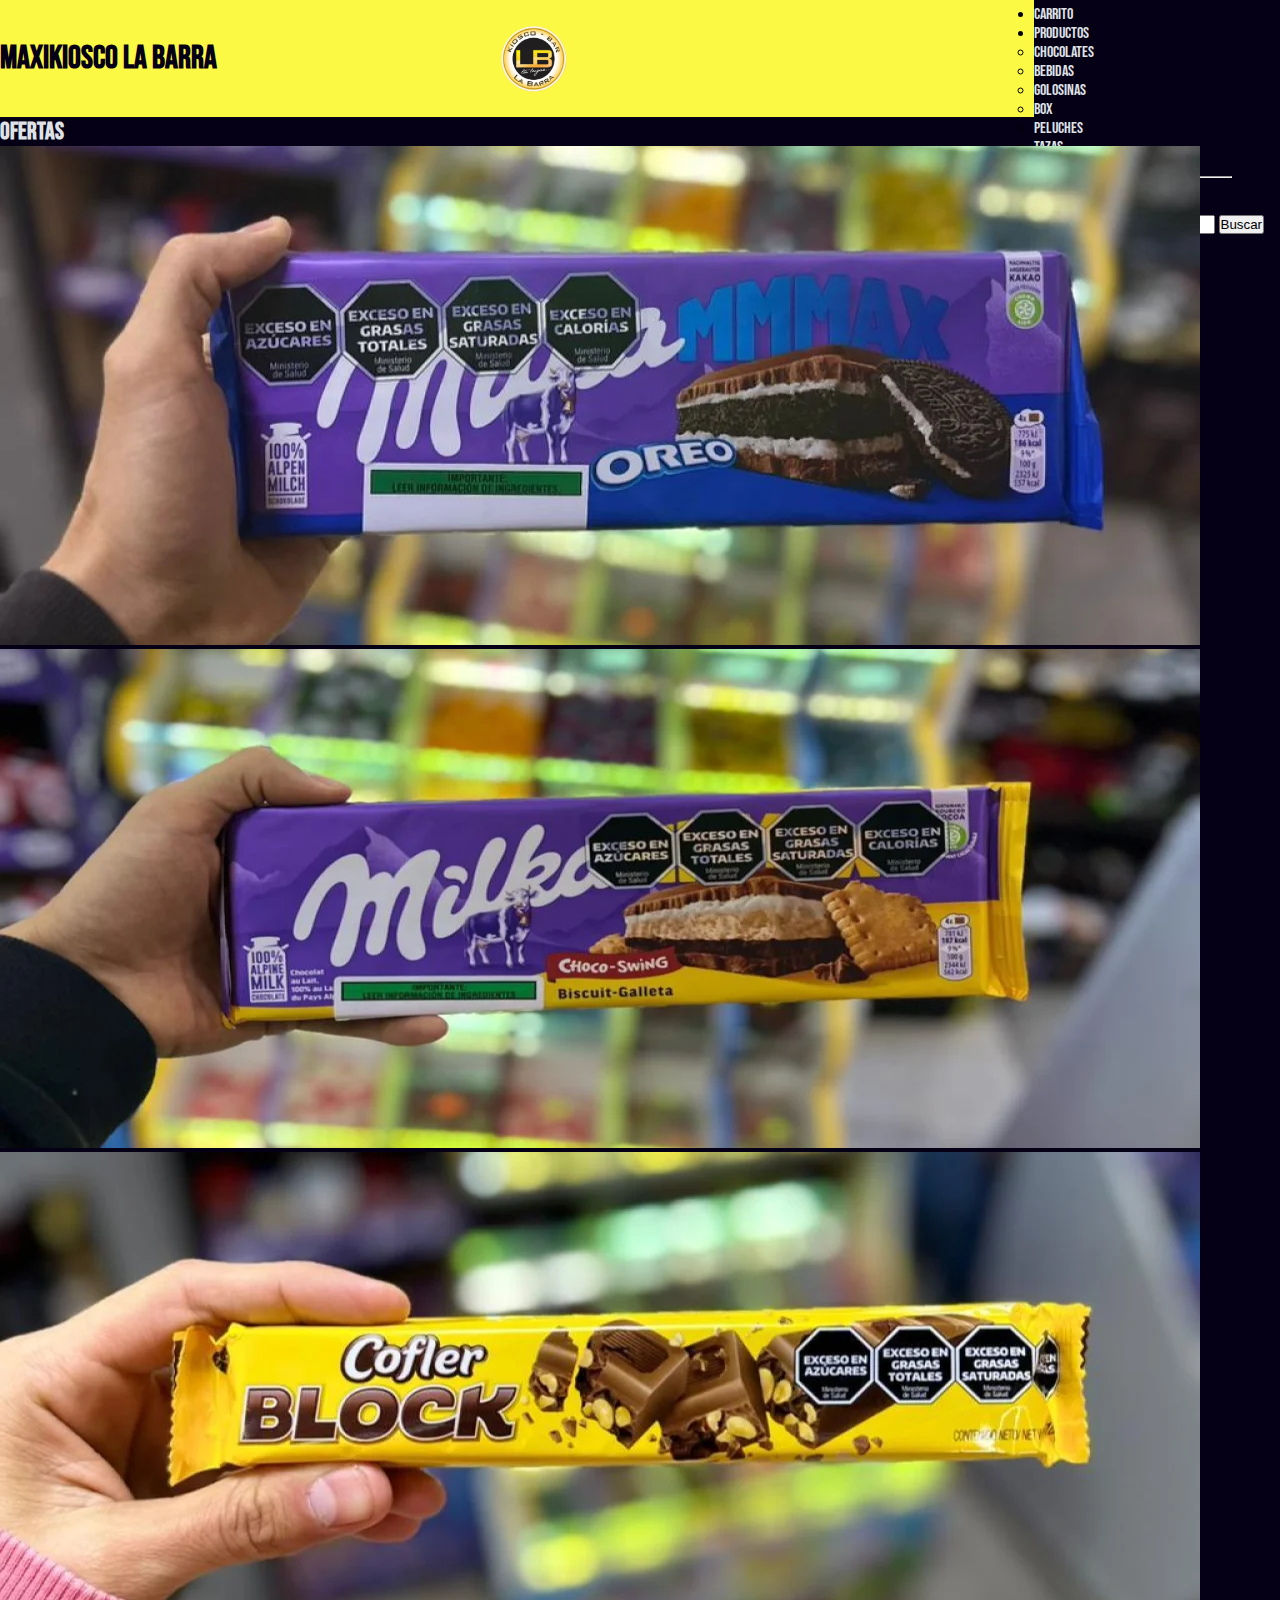
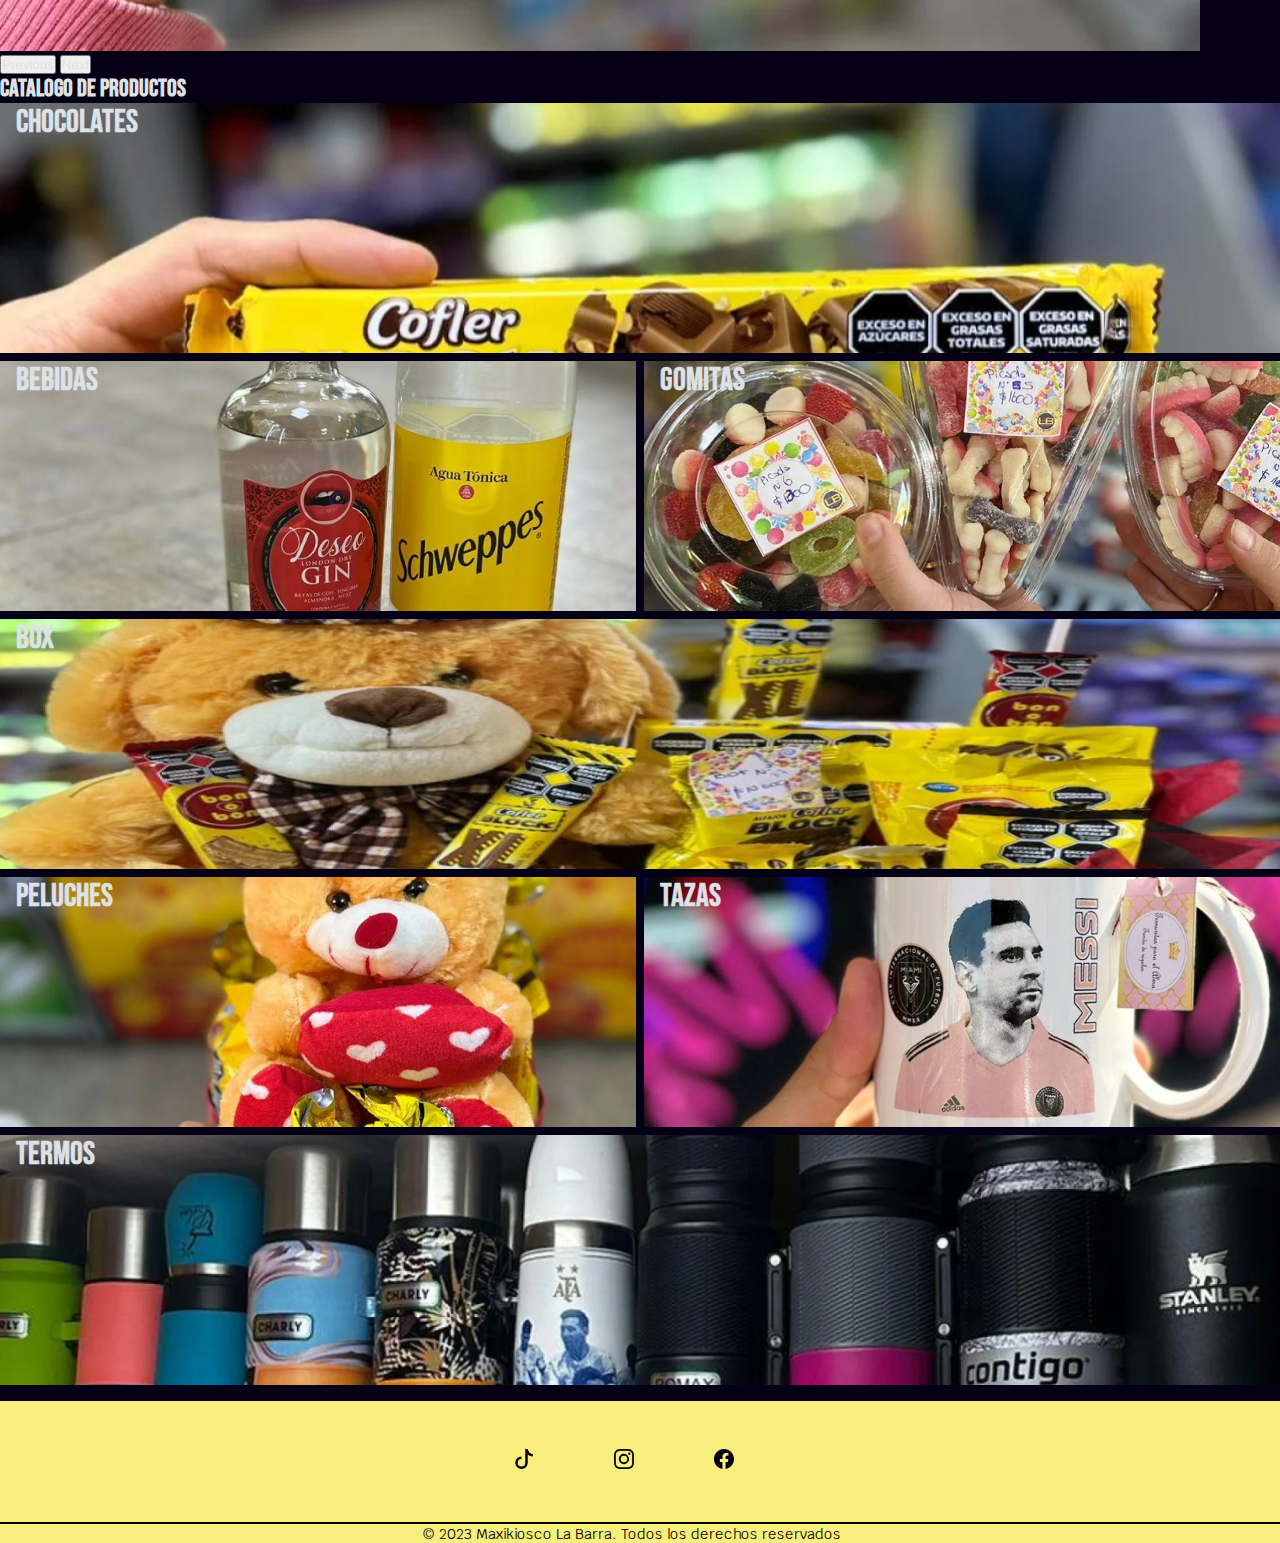
<file: index.html>
<!DOCTYPE html>
<html lang="en">

<head>
    <meta charset="UTF-8">
    <meta name="viewport" content="width=device-width, initial-scale=1.0">
    <meta name="description" content="En Maxikiosco La Barra, te ofrecemos una increíble variedad de productos, desde chocolates hasta golosinas y peluches. ¡Haz tu pedido y déjate tentar por los sabores dulces!">
    <title>Maxikiosco La Barra: Chocolates, Bebidas, Golosinas y Más</title>
    <link rel="shortcut icon" href="./img/favicon-96x96 - copia.png" type="image/x-icon">
    <link href="https://cdn.jsdelivr.net/npm/bootstrap@5.3.1/dist/css/bootstrap.min.css" rel="stylesheet" integrity="sha384-4bw+/aepP/YC94hEpVNVgiZdgIC5+VKNBQNGCHeKRQN+PtmoHDEXuppvnDJzQIu9" crossorigin="anonymous">
    <link rel="stylesheet" href="./css/style.css">
</head>


<body class="body">
    <header class="header-container">
        <div class="nombre mx-2">
            <h1 class="titulo fw-bold">Maxikiosco La Barra</h1>
        </div>

        <div class="logo">
            <a href="../index.html"><img src="./img/logo.png" alt="logo" class="logo"></a>
        </div>
    <nav class="navbar pe-1">
          <button class="navbar-toggler" type="button" data-bs-toggle="offcanvas" data-bs-target="#offcanvasNavbar" aria-controls="offcanvasNavbar" aria-label="Toggle navigation">
            <span class="navbar-toggler-icon"></span>
          </button>
          <div class="offcanvas offcanvas-end" tabindex="-1" id="offcanvasNavbar" aria-labelledby="offcanvasNavbarLabel">
            <div class="offcanvas-header">
              <h2 class="offcanvas-title" id="offcanvasNavbarLabel">Menu</h2>
              <button type="button" class="btn-close" data-bs-dismiss="offcanvas" aria-label="Close"></button>
            </div>
            <div class="offcanvas-body">
              <ul class="navbar-nav justify-content-end flex-grow-1 pe-3">
                <li class="nav-item">
                  <a class="nav-link active text-light" aria-current="page" href="#">Inicio</a>
                </li>
                <li class="nav-item">
                  <a class="nav-link text-light" href="./pages/sobrenosotros.html">Sobre Nosotros</a>
                </li>
                <li class="nav-item">
                  <a class="nav-link text-light" href="./pages/subscribete.html">Subscripción</a>
                </li>
                <li class="nav-item">
                  <a class="nav-link text-light" href="./pages/carrito.html">Carrito</a>
                </li>
                <li class="nav-item dropdown">
                  <a class="nav-link text-light dropdown-toggle" href="#" role="button" data-bs-toggle="dropdown" aria-expanded="false">
                    Productos
                  </a>
                  <ul class="dropdown-menu">
                    <li><a class="dropdown-item" href="./pages/catalogo.html">Chocolates</a></li>
                    <li><a class="dropdown-item" href="./pages/catalogo.html">Bebidas</a></li>
                    <li><a class="dropdown-item" href="./pages/catalogo.html">Golosinas</a></li>
                    <li><a class="dropdown-item" href="./pages/catalogo.html">Box</a></li>
                    <li><a class="dropdown-item" href="./pages/catalogo.html">Peluches</a></li>
                    <li><a class="dropdown-item" href="./pages/catalogo.html">Tazas</a></li>
                    <li><a class="dropdown-item" href="./pages/catalogo.html">Termos</a></li>
                    <li>
                      <hr class="dropdown-divider">
                    </li>
                    <li class="d-flex align-items-center">
                      <a class="dropdown-item" href="#">Nuestras redes</a>
                      <a href="https://www.tiktok.com/@maxikioscolabarra?is_from_webapp=1&sender_device=pc">
                        <svg xmlns="http://www.w3.org/2000/svg" width="16" height="16" fill="currentColor" class="bi bi-tiktok" viewBox="0 0 16 16">
                          <path d="M9 0h1.98c.144.715.54 1.617 1.235 2.512C12.895 3.389 13.797 4 15 4v2c-1.753 0-3.07-.814-4-1.829V11a5 5 0 1 1-5-5v2a3 3 0 1 0 3 3V0Z"/>
                        </svg>
                      </a>
                      <a href="https://www.instagram.com/maxikioskolabarra/">
                        <svg xmlns="http://www.w3.org/2000/svg" width="16" height="16" fill="currentColor" class="bi bi-instagram" viewBox="0 0 16 16">
                          <path d="M8 0C5.829 0 5.556.01 4.703.048 3.85.088 3.269.222 2.76.42a3.917 3.917 0 0 0-1.417.923A3.927 3.927 0 0 0 .42 2.76C.222 3.268.087 3.85.048 4.7.01 5.555 0 5.827 0 8.001c0 2.172.01 2.444.048 3.297.04.852.174 1.433.372 1.942.205.526.478.972.923 1.417.444.445.89.719 1.416.923.51.198 1.09.333 1.942.372C5.555 15.99 5.827 16 8 16s2.444-.01 3.298-.048c.851-.04 1.434-.174 1.943-.372a3.916 3.916 0 0 0 1.416-.923c.445-.445.718-.891.923-1.417.197-.509.332-1.09.372-1.942C15.99 10.445 16 10.173 16 8s-.01-2.445-.048-3.299c-.04-.851-.175-1.433-.372-1.941a3.926 3.926 0 0 0-.923-1.417A3.911 3.911 0 0 0 13.24.42c-.51-.198-1.092-.333-1.943-.372C10.443.01 10.172 0 7.998 0h.003zm-.717 1.442h.718c2.136 0 2.389.007 3.232.046.78.035 1.204.166 1.486.275.373.145.64.319.92.599.28.28.453.546.598.92.11.281.24.705.275 1.485.039.843.047 1.096.047 3.231s-.008 2.389-.047 3.232c-.035.78-.166 1.203-.275 1.485a2.47 2.47 0 0 1-.599.919c-.28.28-.546.453-.92.598-.28.11-.704.24-1.485.276-.843.038-1.096.047-3.232.047s-2.39-.009-3.233-.047c-.78-.036-1.203-.166-1.485-.276a2.478 2.478 0 0 1-.92-.598 2.48 2.48 0 0 1-.6-.92c-.109-.281-.24-.705-.275-1.485-.038-.843-.046-1.096-.046-3.233 0-2.136.008-2.388.046-3.231.036-.78.166-1.204.276-1.486.145-.373.319-.64.599-.92.28-.28.546-.453.92-.598.282-.11.705-.24 1.485-.276.738-.034 1.024-.044 2.515-.045v.002zm4.988 1.328a.96.96 0 1 0 0 1.92.96.96 0 0 0 0-1.92zm-4.27 1.122a4.109 4.109 0 1 0 0 8.217 4.109 4.109 0 0 0 0-8.217zm0 1.441a2.667 2.667 0 1 1 0 5.334 2.667 2.667 0 0 1 0-5.334z"/>
                        </svg>
                      </a>
                      <a href="https://www.facebook.com/maxikioscolabarra/">
                        <svg xmlns="http://www.w3.org/2000/svg" width="16" height="16" fill="currentColor" class="bi bi-facebook" viewBox="0 0 16 16">
                          <path d="M16 8.049c0-4.446-3.582-8.05-8-8.05C3.58 0-.002 3.603-.002 8.05c0 4.017 2.926 7.347 6.75 7.951v-5.625h-2.03V8.05H6.75V6.275c0-2.017 1.195-3.131 3.022-3.131.876 0 1.791.157 1.791.157v1.98h-1.009c-.993 0-1.303.621-1.303 1.258v1.51h2.218l-.354 2.326H9.25V16c3.824-.604 6.75-3.934 6.75-7.951z"/>
                        </svg>
                      </a>
                    </li>
                  </ul>
                </li>
              </ul>
              <form class="d-flex mt-3" role="Buscar">
                <input class="form-control me-2" type="Buscar" placeholder="Buscar" aria-label="Buscar">
                <button class="btn btn-outline-success" type="submit">Buscar</button>
              </form>
            </div>
          </div>
        </div>
      </nav>
    </header>


    <div id="carouselExampleAutoplaying" class="carousel slide" data-bs-ride="carousel">
      <div class="carousel-inner">
        <h2 class="text-center fs-1 pt-1 fw-bold">Ofertas</h2>
        <div class="carousel-item active">
          <img src="./img/milka.500.webp" class="d-block w-100" alt="chocolate milka oreo">
        </div>
        <div class="carousel-item">
          <img src="./img/milka.2.500.webp" class="d-block w-100" alt="chocolate milka galleta">
        </div>
        <div class="carousel-item">
          <img src="./img/arcor.500.webp" class="d-block w-100" alt="chocolate cofler block">
        </div>
      </div>
      <button class="carousel-control-prev" type="button" data-bs-target="#carouselExampleAutoplaying" data-bs-slide="prev">
        <span class="carousel-control-prev-icon" aria-hidden="true"></span>
        <span class="visually-hidden">Previous</span>
      </button>
      <button class="carousel-control-next" type="button" data-bs-target="#carouselExampleAutoplaying" data-bs-slide="next">
        <span class="carousel-control-next-icon" aria-hidden="true"></span>
        <span class="visually-hidden">Next</span>
      </button>
    </div>


    <div class="tarjetitas">
      <h2 class="container text-center fs-1 pt-1 fw-bold">Catalogo de productos</h2>
      <div class="tarjetitas-grid">
        <div class="t-1"> <a href="./pages/catalogo.html">Chocolates</a></div>
        <div class="t-2"> <a href="./pages/catalogo.html">Bebidas</a></div>
        <div class="t-3"> <a href="./pages/catalogo.html">Gomitas</a></div>
        <div class="t-4"> <a href="./pages/catalogo.html">Box</a></div>
        <div class="t-5"> <a href="./pages/catalogo.html">Peluches</a></div>
        <div class="t-6"> <a href="./pages/catalogo.html">Tazas</a></div>
        <div class="t-7"> <a href="./pages/catalogo.html">Termos</a></div>
      </div>
    </div>



    <footer class="footer">
        <div class="footer__container1">
            <ul class="footer__lista1">
              <a href="https://www.tiktok.com/@maxikioscolabarra?is_from_webapp=1&sender_device=pc">
                <svg xmlns="http://www.w3.org/2000/svg" width="20" height="20" fill="currentColor" class="bi bi-tiktok" viewBox="0 0 16 16">
                  <path d="M9 0h1.98c.144.715.54 1.617 1.235 2.512C12.895 3.389 13.797 4 15 4v2c-1.753 0-3.07-.814-4-1.829V11a5 5 0 1 1-5-5v2a3 3 0 1 0 3 3V0Z"/>
                </svg>
              </a>
              <a href="https://www.instagram.com/maxikioskolabarra/">
                <svg xmlns="http://www.w3.org/2000/svg" width="20" height="20" fill="currentColor" class="bi bi-instagram" viewBox="0 0 16 16">
                  <path d="M8 0C5.829 0 5.556.01 4.703.048 3.85.088 3.269.222 2.76.42a3.917 3.917 0 0 0-1.417.923A3.927 3.927 0 0 0 .42 2.76C.222 3.268.087 3.85.048 4.7.01 5.555 0 5.827 0 8.001c0 2.172.01 2.444.048 3.297.04.852.174 1.433.372 1.942.205.526.478.972.923 1.417.444.445.89.719 1.416.923.51.198 1.09.333 1.942.372C5.555 15.99 5.827 16 8 16s2.444-.01 3.298-.048c.851-.04 1.434-.174 1.943-.372a3.916 3.916 0 0 0 1.416-.923c.445-.445.718-.891.923-1.417.197-.509.332-1.09.372-1.942C15.99 10.445 16 10.173 16 8s-.01-2.445-.048-3.299c-.04-.851-.175-1.433-.372-1.941a3.926 3.926 0 0 0-.923-1.417A3.911 3.911 0 0 0 13.24.42c-.51-.198-1.092-.333-1.943-.372C10.443.01 10.172 0 7.998 0h.003zm-.717 1.442h.718c2.136 0 2.389.007 3.232.046.78.035 1.204.166 1.486.275.373.145.64.319.92.599.28.28.453.546.598.92.11.281.24.705.275 1.485.039.843.047 1.096.047 3.231s-.008 2.389-.047 3.232c-.035.78-.166 1.203-.275 1.485a2.47 2.47 0 0 1-.599.919c-.28.28-.546.453-.92.598-.28.11-.704.24-1.485.276-.843.038-1.096.047-3.232.047s-2.39-.009-3.233-.047c-.78-.036-1.203-.166-1.485-.276a2.478 2.478 0 0 1-.92-.598 2.48 2.48 0 0 1-.6-.92c-.109-.281-.24-.705-.275-1.485-.038-.843-.046-1.096-.046-3.233 0-2.136.008-2.388.046-3.231.036-.78.166-1.204.276-1.486.145-.373.319-.64.599-.92.28-.28.546-.453.92-.598.282-.11.705-.24 1.485-.276.738-.034 1.024-.044 2.515-.045v.002zm4.988 1.328a.96.96 0 1 0 0 1.92.96.96 0 0 0 0-1.92zm-4.27 1.122a4.109 4.109 0 1 0 0 8.217 4.109 4.109 0 0 0 0-8.217zm0 1.441a2.667 2.667 0 1 1 0 5.334 2.667 2.667 0 0 1 0-5.334z"/>
                </svg>
              </a>
              <a href="https://www.facebook.com/maxikioscolabarra/">
                <svg xmlns="http://www.w3.org/2000/svg" width="20" height="20" fill="currentColor" class="bi bi-facebook" viewBox="0 0 16 16">
                  <path d="M16 8.049c0-4.446-3.582-8.05-8-8.05C3.58 0-.002 3.603-.002 8.05c0 4.017 2.926 7.347 6.75 7.951v-5.625h-2.03V8.05H6.75V6.275c0-2.017 1.195-3.131 3.022-3.131.876 0 1.791.157 1.791.157v1.98h-1.009c-.993 0-1.303.621-1.303 1.258v1.51h2.218l-.354 2.326H9.25V16c3.824-.604 6.75-3.934 6.75-7.951z"/>
                </svg>
              </a>
            </ul>
        </div>
        <div class="footer__container2">
            <ul class="footer__lista2">
                <li>© 2023 Maxikiosco La Barra. Todos los derechos reservados</li>
            </ul>
        </div>

    </footer>

    <script src="https://cdn.jsdelivr.net/npm/bootstrap@5.3.1/dist/js/bootstrap.bundle.min.js" integrity="sha384-HwwvtgBNo3bZJJLYd8oVXjrBZt8cqVSpeBNS5n7C8IVInixGAoxmnlMuBnhbgrkm" crossorigin="anonymous"></script>
</body>

</html>
</file>
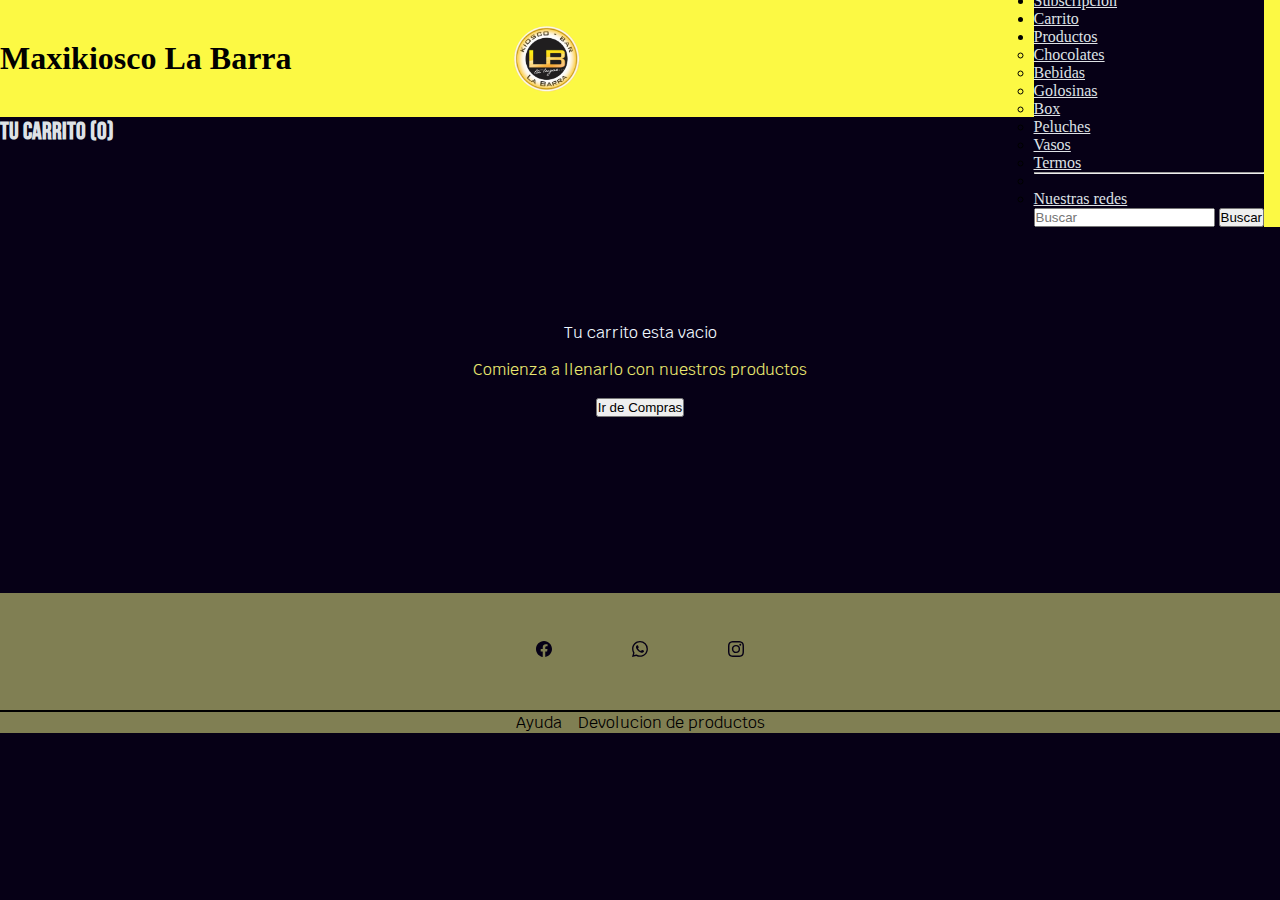
<file: Pages/carrito.html>
<!DOCTYPE html>
<html lang="en">

<head>
    <meta charset="UTF-8">
    <meta name="viewport" content="width=device-width, initial-scale=1.0">
    <title>Carrito</title>
    <link href="https://cdn.jsdelivr.net/npm/bootstrap@5.3.1/dist/css/bootstrap.min.css" rel="stylesheet" integrity="sha384-4bw+/aepP/YC94hEpVNVgiZdgIC5+VKNBQNGCHeKRQN+PtmoHDEXuppvnDJzQIu9" crossorigin="anonymous">
    <link rel="stylesheet" href="../estilo.css">
    <link rel="shortcut icon" href="../Img/favicon-96x96 - copia.png" type="image/x-icon">
</head>

<body class="body">

    <header class="header-container" style="height: 13vh;">
        <div class="nombre mx-2">
            <h1 class="titulo fw-bold">Maxikiosco La Barra</h1>
        </div>
        
        <div class="logo">
            <a href="../index.html"><img src="../img/logo.png" alt="logo" class="logo"></a>
        </div>
    <nav class="navbar" style="background-color:#fcf944; padding-right: 1rem;">
          <button class="navbar-toggler" type="button" data-bs-toggle="offcanvas" data-bs-target="#offcanvasNavbar" aria-controls="offcanvasNavbar" aria-label="Toggle navigation">
            <span class="navbar-toggler-icon"></span>
          </button>
          <div class="offcanvas offcanvas-end" style="background-color: #060016;" tabindex="-1" id="offcanvasNavbar" aria-labelledby="offcanvasNavbarLabel">
            <div class="offcanvas-header">
              <h2 class="offcanvas-title" id="offcanvasNavbarLabel">Menu</h2>
              <button type="button" class="btn-close" style="background-color: #fcf944;" data-bs-dismiss="offcanvas" aria-label="Close"></button>
            </div>
            <div class="offcanvas-body">
              <ul class="navbar-nav justify-content-end flex-grow-1 pe-3">
                <li class="nav-item">
                  <a class="nav-link active" aria-current="page" style="color: #dee2e6;" href="../index.html">Inicio</a>
                </li>
                <li class="nav-item">
                  <a class="nav-link" style="color: #dee2e6;" href="../Pages/sobrenosotros.html">Sobre Nosotros</a>
                </li>
                <li class="nav-item">
                  <a class="nav-link" style="color: #dee2e6;" href="../Pages/subscribete.html">Subscripción</a>
                </li>
                <li class="nav-item">
                  <a class="nav-link" style="color: #dee2e6;" href="../Pages/carrito.html">Carrito</a>
                </li>
                <li class="nav-item dropdown">
                  <a class="nav-link dropdown-toggle" href="#" role="button" data-bs-toggle="dropdown" aria-expanded="false" style="color: #dee2e6;">
                    Productos
                  </a>
                  <ul class="dropdown-menu">
                    <li><a class="dropdown-item" style="color: #dee2e6;" href="../Pages/catalogo.html">Chocolates</a></li>
                    <li><a class="dropdown-item" style="color: #dee2e6;" href="../Pages/catalogo.html">Bebidas</a></li>
                    <li><a class="dropdown-item" style="color: #dee2e6;" href="../Pages/catalogo.html">Golosinas</a></li>
                    <li><a class="dropdown-item" style="color: #dee2e6;" href="../Pages/catalogo.html">Box</a></li>
                    <li><a class="dropdown-item" style="color: #dee2e6;" href="../Pages/catalogo.html">Peluches</a></li>
                    <li><a class="dropdown-item" style="color: #dee2e6;" href="../Pages/catalogo.html">Vasos</a></li>
                    <li><a class="dropdown-item" style="color: #dee2e6;" href="../Pages/catalogo.html">Termos</a></li>
                    <li>
                      <hr class="dropdown-divider" style="background-color: #dee2e6;">
                    </li>
                    <li><a class="dropdown-item" style="color: #dee2e6;" href="#">Nuestras redes</a></li>
                  </ul>
                </li>
              </ul>
              <form class="d-flex mt-3" role="Buscar">
                <input class="form-control me-2" type="Buscar" placeholder="Buscar" aria-label="Buscar">
                <button class="btn btn-outline-success" type="submit">Buscar</button>
              </form>
            </div>
          </div>
        </div>
      </nav>
    </header>

    <!-- MAIN -->

    <main class="container-fluid">
        <div class="container div-carrito">
            <h2>Tu Carrito (0)</h2>
        </div>
        <section class="section-carrito">
            <div class="container">
                <span>Tu carrito esta vacio</span>
                <p>Comienza a llenarlo con nuestros productos</p>
            </div>
            <form class="compras" action="../pages/catalogo.html">
                <button class="btn" type="submit">Ir de Compras</button>
            </form>
        </section>
    </main>

    <footer class="footer">
        <div class="footer__container1">
            <ul class="footer__lista1">
                <li><a href="" target="blank"><svg xmlns="http://www.w3.org/2000/svg" width="16" height="16" fill="currentColor" class="bi bi-facebook" viewBox="0 0 16 16" class="footer__redes">
                    <path d="M16 8.049c0-4.446-3.582-8.05-8-8.05C3.58 0-.002 3.603-.002 8.05c0 4.017 2.926 7.347 6.75 7.951v-5.625h-2.03V8.05H6.75V6.275c0-2.017 1.195-3.131 3.022-3.131.876 0 1.791.157 1.791.157v1.98h-1.009c-.993 0-1.303.621-1.303 1.258v1.51h2.218l-.354 2.326H9.25V16c3.824-.604 6.75-3.934 6.75-7.951z"/>
                </svg></a></li>
                <li><a href="" target="blank"><svg xmlns="http://www.w3.org/2000/svg" width="16" height="16" fill="currentColor" class="bi bi-whatsapp" viewBox="0 0 16 16" class="footer__redes">
                    <path d="M13.601 2.326A7.854 7.854 0 0 0 7.994 0C3.627 0 .068 3.558.064 7.926c0 1.399.366 2.76 1.057 3.965L0 16l4.204-1.102a7.933 7.933 0 0 0 3.79.965h.004c4.368 0 7.926-3.558 7.93-7.93A7.898 7.898 0 0 0 13.6 2.326zM7.994 14.521a6.573 6.573 0 0 1-3.356-.92l-.24-.144-2.494.654.666-2.433-.156-.251a6.56 6.56 0 0 1-1.007-3.505c0-3.626 2.957-6.584 6.591-6.584a6.56 6.56 0 0 1 4.66 1.931 6.557 6.557 0 0 1 1.928 4.66c-.004 3.639-2.961 6.592-6.592 6.592zm3.615-4.934c-.197-.099-1.17-.578-1.353-.646-.182-.065-.315-.099-.445.099-.133.197-.513.646-.627.775-.114.133-.232.148-.43.05-.197-.1-.836-.308-1.592-.985-.59-.525-.985-1.175-1.103-1.372-.114-.198-.011-.304.088-.403.087-.088.197-.232.296-.346.1-.114.133-.198.198-.33.065-.134.034-.248-.015-.347-.05-.099-.445-1.076-.612-1.47-.16-.389-.323-.335-.445-.34-.114-.007-.247-.007-.38-.007a.729.729 0 0 0-.529.247c-.182.198-.691.677-.691 1.654 0 .977.71 1.916.81 2.049.098.133 1.394 2.132 3.383 2.992.47.205.84.326 1.129.418.475.152.904.129 1.246.08.38-.058 1.171-.48 1.338-.943.164-.464.164-.86.114-.943-.049-.084-.182-.133-.38-.232z"/>
                </svg></a></li>
                <li><a href="" target="blank"><svg xmlns="http://www.w3.org/2000/svg" width="16" height="16" fill="currentColor" class="bi bi-instagram" viewBox="0 0 16 16" class="footer__redes">
                    <path d="M8 0C5.829 0 5.556.01 4.703.048 3.85.088 3.269.222 2.76.42a3.917 3.917 0 0 0-1.417.923A3.927 3.927 0 0 0 .42 2.76C.222 3.268.087 3.85.048 4.7.01 5.555 0 5.827 0 8.001c0 2.172.01 2.444.048 3.297.04.852.174 1.433.372 1.942.205.526.478.972.923 1.417.444.445.89.719 1.416.923.51.198 1.09.333 1.942.372C5.555 15.99 5.827 16 8 16s2.444-.01 3.298-.048c.851-.04 1.434-.174 1.943-.372a3.916 3.916 0 0 0 1.416-.923c.445-.445.718-.891.923-1.417.197-.509.332-1.09.372-1.942C15.99 10.445 16 10.173 16 8s-.01-2.445-.048-3.299c-.04-.851-.175-1.433-.372-1.941a3.926 3.926 0 0 0-.923-1.417A3.911 3.911 0 0 0 13.24.42c-.51-.198-1.092-.333-1.943-.372C10.443.01 10.172 0 7.998 0h.003zm-.717 1.442h.718c2.136 0 2.389.007 3.232.046.78.035 1.204.166 1.486.275.373.145.64.319.92.599.28.28.453.546.598.92.11.281.24.705.275 1.485.039.843.047 1.096.047 3.231s-.008 2.389-.047 3.232c-.035.78-.166 1.203-.275 1.485a2.47 2.47 0 0 1-.599.919c-.28.28-.546.453-.92.598-.28.11-.704.24-1.485.276-.843.038-1.096.047-3.232.047s-2.39-.009-3.233-.047c-.78-.036-1.203-.166-1.485-.276a2.478 2.478 0 0 1-.92-.598 2.48 2.48 0 0 1-.6-.92c-.109-.281-.24-.705-.275-1.485-.038-.843-.046-1.096-.046-3.233 0-2.136.008-2.388.046-3.231.036-.78.166-1.204.276-1.486.145-.373.319-.64.599-.92.28-.28.546-.453.92-.598.282-.11.705-.24 1.485-.276.738-.034 1.024-.044 2.515-.045v.002zm4.988 1.328a.96.96 0 1 0 0 1.92.96.96 0 0 0 0-1.92zm-4.27 1.122a4.109 4.109 0 1 0 0 8.217 4.109 4.109 0 0 0 0-8.217zm0 1.441a2.667 2.667 0 1 1 0 5.334 2.667 2.667 0 0 1 0-5.334z"/>
                </svg></a>
                </li>
            </ul>
        </div>
        <div class="footer__container2">
            <ul class="footer__lista2">
                <li>Ayuda</li>
                <li>Devolucion de productos</li>
            </ul>
        </div>
        
    </footer>

    <script src="https://cdn.jsdelivr.net/npm/bootstrap@5.3.1/dist/js/bootstrap.bundle.min.js" integrity="sha384-HwwvtgBNo3bZJJLYd8oVXjrBZt8cqVSpeBNS5n7C8IVInixGAoxmnlMuBnhbgrkm" crossorigin="anonymous"></script>
</body>

</html>
</file>
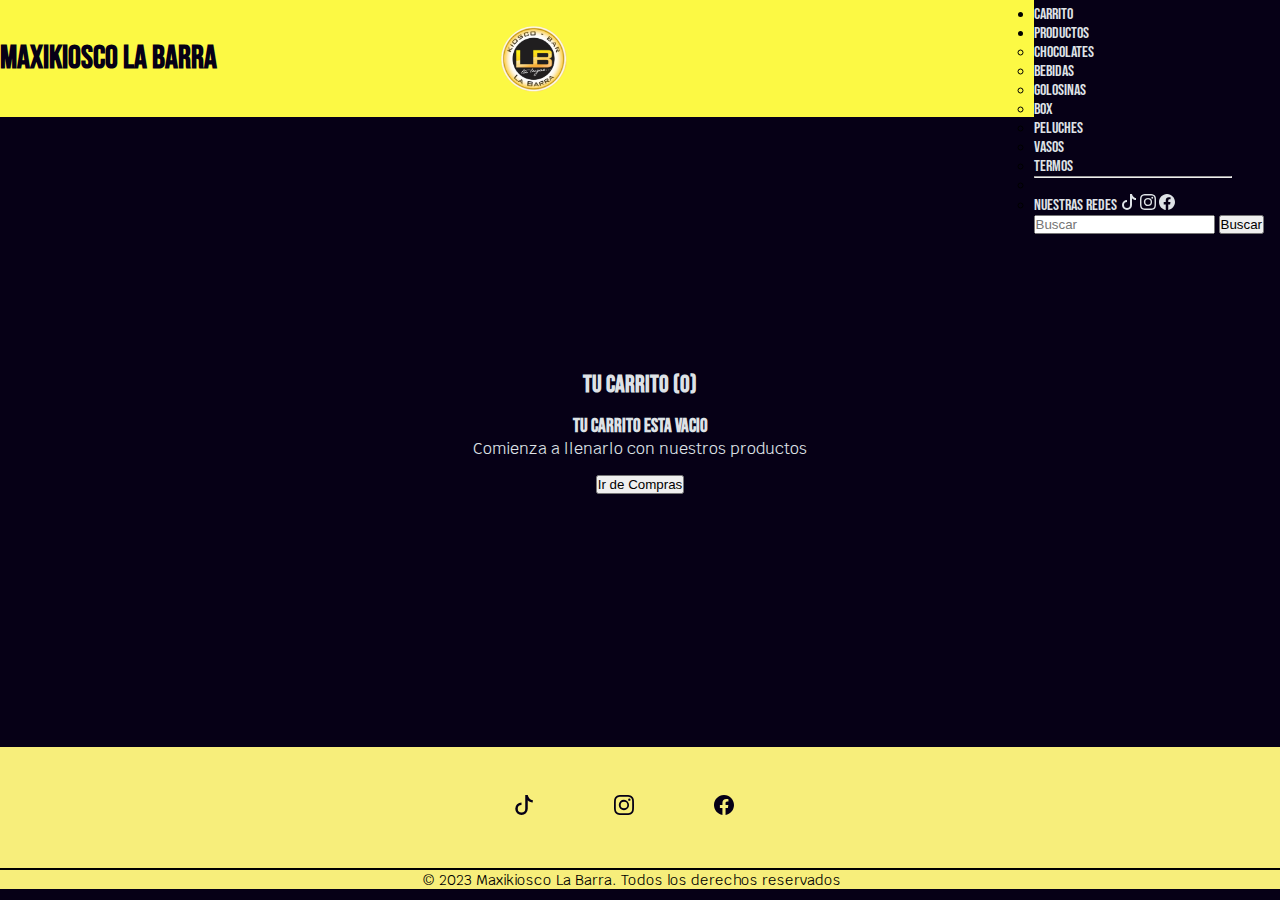
<file: pages/carrito.html>
<!DOCTYPE html>
<html lang="en">

<head>
    <meta charset="UTF-8">
    <meta name="viewport" content="width=device-width, initial-scale=1.0">
    <meta name="description" content="Revisa y gestiona los productos en tu carrito de compras en nuestro kiosco. Encuentra tus dulces favoritos, bebidas, peluches y más. ¡Prepárate para una experiencia de compra deliciosa y conveniente!">
    <title>Carrito</title>
    <link href="https://cdn.jsdelivr.net/npm/bootstrap@5.3.1/dist/css/bootstrap.min.css" rel="stylesheet" integrity="sha384-4bw+/aepP/YC94hEpVNVgiZdgIC5+VKNBQNGCHeKRQN+PtmoHDEXuppvnDJzQIu9" crossorigin="anonymous">
    <link rel="stylesheet" href="../css/style.css">
    <link rel="shortcut icon" href="../img/favicon-96x96 - copia.png" type="image/x-icon">
</head>

<body class="body">

    <header class="header-container" style="height: 13vh;">
        <div class="nombre mx-2">
            <h1 class="titulo fw-bold">Maxikiosco La Barra</h1>
        </div>

        <div class="logo">
            <a href="../index.html"><img src="../img/logo.png" alt="logo" class="logo"></a>
        </div>
    <nav class="navbar">
          <button class="navbar-toggler" type="button" data-bs-toggle="offcanvas" data-bs-target="#offcanvasNavbar" aria-controls="offcanvasNavbar" aria-label="Toggle navigation">
            <span class="navbar-toggler-icon"></span>
          </button>
          <div class="offcanvas offcanvas-end" tabindex="-1" id="offcanvasNavbar" aria-labelledby="offcanvasNavbarLabel">
            <div class="offcanvas-header">
              <h2 class="offcanvas-title" id="offcanvasNavbarLabel">Menu</h2>
              <button type="button" class="btn-close"data-bs-dismiss="offcanvas" aria-label="Close"></button>
            </div>
            <div class="offcanvas-body">
              <ul class="navbar-nav justify-content-end flex-grow-1 pe-3">
                <li class="nav-item">
                  <a class="nav-link active text-light" aria-current="page" href="../index.html">Inicio</a>
                </li>
                <li class="nav-item">
                  <a class="nav-link text-light" href="../pages/sobrenosotros.html">Sobre Nosotros</a>
                </li>
                <li class="nav-item">
                  <a class="nav-link text-light" href="../pages/subscribete.html">Subscripción</a>
                </li>
                <li class="nav-item">
                  <a class="nav-link text-light" href="../pages/carrito.html">Carrito</a>
                </li>
                <li class="nav-item dropdown">
                  <a class="nav-link text-light dropdown-toggle" href="#" role="button" data-bs-toggle="dropdown" aria-expanded="false">
                    Productos
                  </a>
                  <ul class="dropdown-menu">
                    <li><a class="dropdown-item" href="../pages/catalogo.html">Chocolates</a></li>
                    <li><a class="dropdown-item" href="../pages/catalogo.html">Bebidas</a></li>
                    <li><a class="dropdown-item" href="../pages/catalogo.html">Golosinas</a></li>
                    <li><a class="dropdown-item" href="../pages/catalogo.html">Box</a></li>
                    <li><a class="dropdown-item" href="../pages/catalogo.html">Peluches</a></li>
                    <li><a class="dropdown-item" href="../pages/catalogo.html">Vasos</a></li>
                    <li><a class="dropdown-item" href="../pages/catalogo.html">Termos</a></li>
                    <li>
                      <hr class="dropdown-divider"">
                    </li>
                    <li class="d-flex align-items-center">
                      <a class="dropdown-item" href="#">Nuestras redes</a>
                      <a href="https://www.tiktok.com/@maxikioscolabarra?is_from_webapp=1&sender_device=pc">
                        <svg xmlns="http://www.w3.org/2000/svg" width="16" height="16" fill="currentColor" class="bi bi-tiktok" viewBox="0 0 16 16">
                          <path d="M9 0h1.98c.144.715.54 1.617 1.235 2.512C12.895 3.389 13.797 4 15 4v2c-1.753 0-3.07-.814-4-1.829V11a5 5 0 1 1-5-5v2a3 3 0 1 0 3 3V0Z"/>
                        </svg>
                      </a>
                      <a href="https://www.instagram.com/maxikioskolabarra/">
                        <svg xmlns="http://www.w3.org/2000/svg" width="16" height="16" fill="currentColor" class="bi bi-instagram" viewBox="0 0 16 16">
                          <path d="M8 0C5.829 0 5.556.01 4.703.048 3.85.088 3.269.222 2.76.42a3.917 3.917 0 0 0-1.417.923A3.927 3.927 0 0 0 .42 2.76C.222 3.268.087 3.85.048 4.7.01 5.555 0 5.827 0 8.001c0 2.172.01 2.444.048 3.297.04.852.174 1.433.372 1.942.205.526.478.972.923 1.417.444.445.89.719 1.416.923.51.198 1.09.333 1.942.372C5.555 15.99 5.827 16 8 16s2.444-.01 3.298-.048c.851-.04 1.434-.174 1.943-.372a3.916 3.916 0 0 0 1.416-.923c.445-.445.718-.891.923-1.417.197-.509.332-1.09.372-1.942C15.99 10.445 16 10.173 16 8s-.01-2.445-.048-3.299c-.04-.851-.175-1.433-.372-1.941a3.926 3.926 0 0 0-.923-1.417A3.911 3.911 0 0 0 13.24.42c-.51-.198-1.092-.333-1.943-.372C10.443.01 10.172 0 7.998 0h.003zm-.717 1.442h.718c2.136 0 2.389.007 3.232.046.78.035 1.204.166 1.486.275.373.145.64.319.92.599.28.28.453.546.598.92.11.281.24.705.275 1.485.039.843.047 1.096.047 3.231s-.008 2.389-.047 3.232c-.035.78-.166 1.203-.275 1.485a2.47 2.47 0 0 1-.599.919c-.28.28-.546.453-.92.598-.28.11-.704.24-1.485.276-.843.038-1.096.047-3.232.047s-2.39-.009-3.233-.047c-.78-.036-1.203-.166-1.485-.276a2.478 2.478 0 0 1-.92-.598 2.48 2.48 0 0 1-.6-.92c-.109-.281-.24-.705-.275-1.485-.038-.843-.046-1.096-.046-3.233 0-2.136.008-2.388.046-3.231.036-.78.166-1.204.276-1.486.145-.373.319-.64.599-.92.28-.28.546-.453.92-.598.282-.11.705-.24 1.485-.276.738-.034 1.024-.044 2.515-.045v.002zm4.988 1.328a.96.96 0 1 0 0 1.92.96.96 0 0 0 0-1.92zm-4.27 1.122a4.109 4.109 0 1 0 0 8.217 4.109 4.109 0 0 0 0-8.217zm0 1.441a2.667 2.667 0 1 1 0 5.334 2.667 2.667 0 0 1 0-5.334z"/>
                        </svg>
                      </a>
                      <a href="https://www.facebook.com/maxikioscolabarra/">
                        <svg xmlns="http://www.w3.org/2000/svg" width="16" height="16" fill="currentColor" class="bi bi-facebook" viewBox="0 0 16 16">
                          <path d="M16 8.049c0-4.446-3.582-8.05-8-8.05C3.58 0-.002 3.603-.002 8.05c0 4.017 2.926 7.347 6.75 7.951v-5.625h-2.03V8.05H6.75V6.275c0-2.017 1.195-3.131 3.022-3.131.876 0 1.791.157 1.791.157v1.98h-1.009c-.993 0-1.303.621-1.303 1.258v1.51h2.218l-.354 2.326H9.25V16c3.824-.604 6.75-3.934 6.75-7.951z"/>
                        </svg>
                      </a>
                    </li>
                  </ul>
                </li>
              </ul>
              <form class="d-flex mt-3" role="Buscar">
                <input class="form-control me-2" type="Buscar" placeholder="Buscar" aria-label="Buscar">
                <button class="btn btn-outline-success" type="submit">Buscar</button>
              </form>
            </div>
          </div>
        </div>
      </nav>
    </header>


    <main class="container-carrito">
        <div>
            <h2>Tu Carrito (0)</h2>
        </div>
            <div class="container-texto">
                <h3>Tu carrito esta vacio</h3>
                <p>Comienza a llenarlo con nuestros productos</p>
            </div>
            <form class="compras" action="../pages/catalogo.html">
                <button class="btn" type="submit">Ir de Compras</button>
            </form>
    </main>

    <footer class="footer">
      <div class="footer__container1">
          <ul class="footer__lista1">
            <a href="https://www.tiktok.com/@maxikioscolabarra?is_from_webapp=1&sender_device=pc">
              <svg xmlns="http://www.w3.org/2000/svg" width="20" height="20" fill="currentColor" class="bi bi-tiktok" viewBox="0 0 16 16">
                <path d="M9 0h1.98c.144.715.54 1.617 1.235 2.512C12.895 3.389 13.797 4 15 4v2c-1.753 0-3.07-.814-4-1.829V11a5 5 0 1 1-5-5v2a3 3 0 1 0 3 3V0Z"/>
              </svg>
            </a>
            <a href="https://www.instagram.com/maxikioskolabarra/">
              <svg xmlns="http://www.w3.org/2000/svg" width="20" height="20" fill="currentColor" class="bi bi-instagram" viewBox="0 0 16 16">
                <path d="M8 0C5.829 0 5.556.01 4.703.048 3.85.088 3.269.222 2.76.42a3.917 3.917 0 0 0-1.417.923A3.927 3.927 0 0 0 .42 2.76C.222 3.268.087 3.85.048 4.7.01 5.555 0 5.827 0 8.001c0 2.172.01 2.444.048 3.297.04.852.174 1.433.372 1.942.205.526.478.972.923 1.417.444.445.89.719 1.416.923.51.198 1.09.333 1.942.372C5.555 15.99 5.827 16 8 16s2.444-.01 3.298-.048c.851-.04 1.434-.174 1.943-.372a3.916 3.916 0 0 0 1.416-.923c.445-.445.718-.891.923-1.417.197-.509.332-1.09.372-1.942C15.99 10.445 16 10.173 16 8s-.01-2.445-.048-3.299c-.04-.851-.175-1.433-.372-1.941a3.926 3.926 0 0 0-.923-1.417A3.911 3.911 0 0 0 13.24.42c-.51-.198-1.092-.333-1.943-.372C10.443.01 10.172 0 7.998 0h.003zm-.717 1.442h.718c2.136 0 2.389.007 3.232.046.78.035 1.204.166 1.486.275.373.145.64.319.92.599.28.28.453.546.598.92.11.281.24.705.275 1.485.039.843.047 1.096.047 3.231s-.008 2.389-.047 3.232c-.035.78-.166 1.203-.275 1.485a2.47 2.47 0 0 1-.599.919c-.28.28-.546.453-.92.598-.28.11-.704.24-1.485.276-.843.038-1.096.047-3.232.047s-2.39-.009-3.233-.047c-.78-.036-1.203-.166-1.485-.276a2.478 2.478 0 0 1-.92-.598 2.48 2.48 0 0 1-.6-.92c-.109-.281-.24-.705-.275-1.485-.038-.843-.046-1.096-.046-3.233 0-2.136.008-2.388.046-3.231.036-.78.166-1.204.276-1.486.145-.373.319-.64.599-.92.28-.28.546-.453.92-.598.282-.11.705-.24 1.485-.276.738-.034 1.024-.044 2.515-.045v.002zm4.988 1.328a.96.96 0 1 0 0 1.92.96.96 0 0 0 0-1.92zm-4.27 1.122a4.109 4.109 0 1 0 0 8.217 4.109 4.109 0 0 0 0-8.217zm0 1.441a2.667 2.667 0 1 1 0 5.334 2.667 2.667 0 0 1 0-5.334z"/>
              </svg>
            </a>
            <a href="https://www.facebook.com/maxikioscolabarra/">
              <svg xmlns="http://www.w3.org/2000/svg" width="20" height="20" fill="currentColor" class="bi bi-facebook" viewBox="0 0 16 16">
                <path d="M16 8.049c0-4.446-3.582-8.05-8-8.05C3.58 0-.002 3.603-.002 8.05c0 4.017 2.926 7.347 6.75 7.951v-5.625h-2.03V8.05H6.75V6.275c0-2.017 1.195-3.131 3.022-3.131.876 0 1.791.157 1.791.157v1.98h-1.009c-.993 0-1.303.621-1.303 1.258v1.51h2.218l-.354 2.326H9.25V16c3.824-.604 6.75-3.934 6.75-7.951z"/>
              </svg>
            </a>
          </ul>
      </div>
      <div class="footer__container2">
          <ul class="footer__lista2">
              <li>© 2023 Maxikiosco La Barra. Todos los derechos reservados</li>
          </ul>
      </div>
  </footer>

    <script src="https://cdn.jsdelivr.net/npm/bootstrap@5.3.1/dist/js/bootstrap.bundle.min.js" integrity="sha384-HwwvtgBNo3bZJJLYd8oVXjrBZt8cqVSpeBNS5n7C8IVInixGAoxmnlMuBnhbgrkm" crossorigin="anonymous"></script>
</body>

</html>
</file>
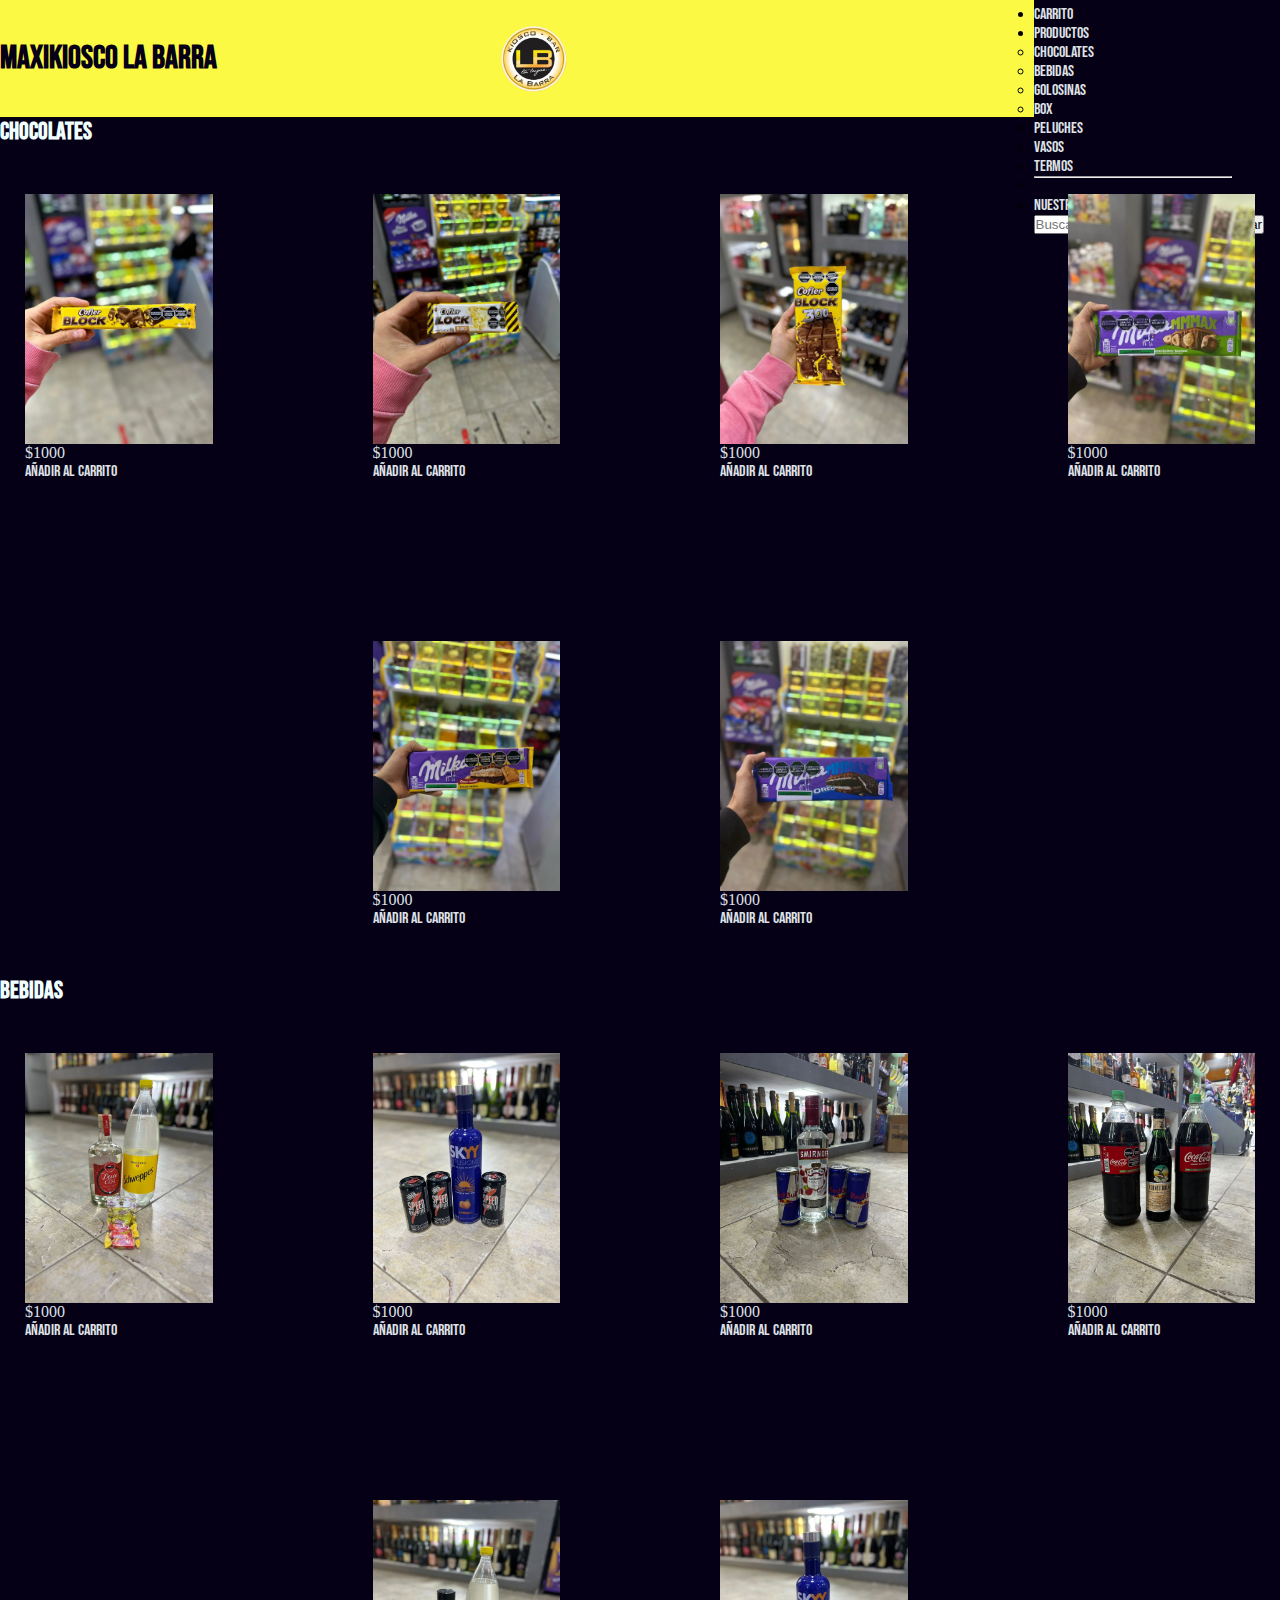
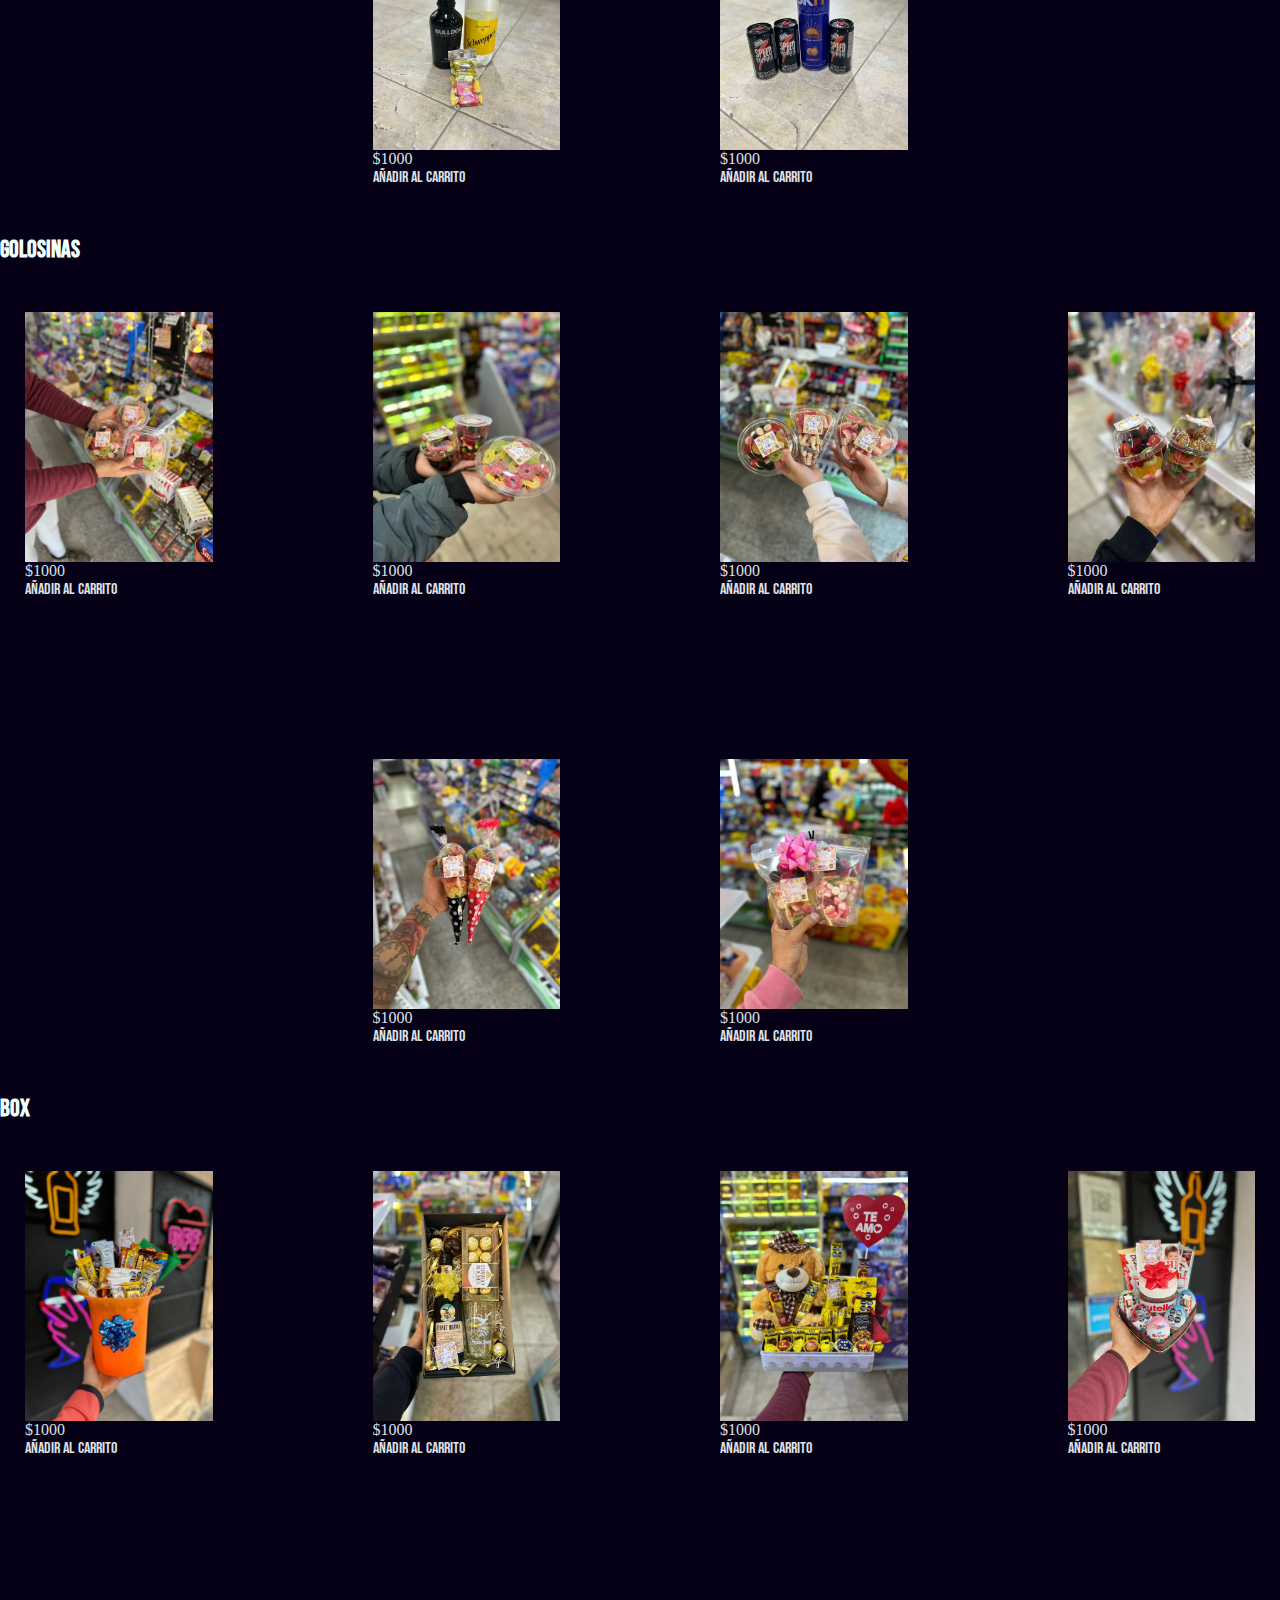
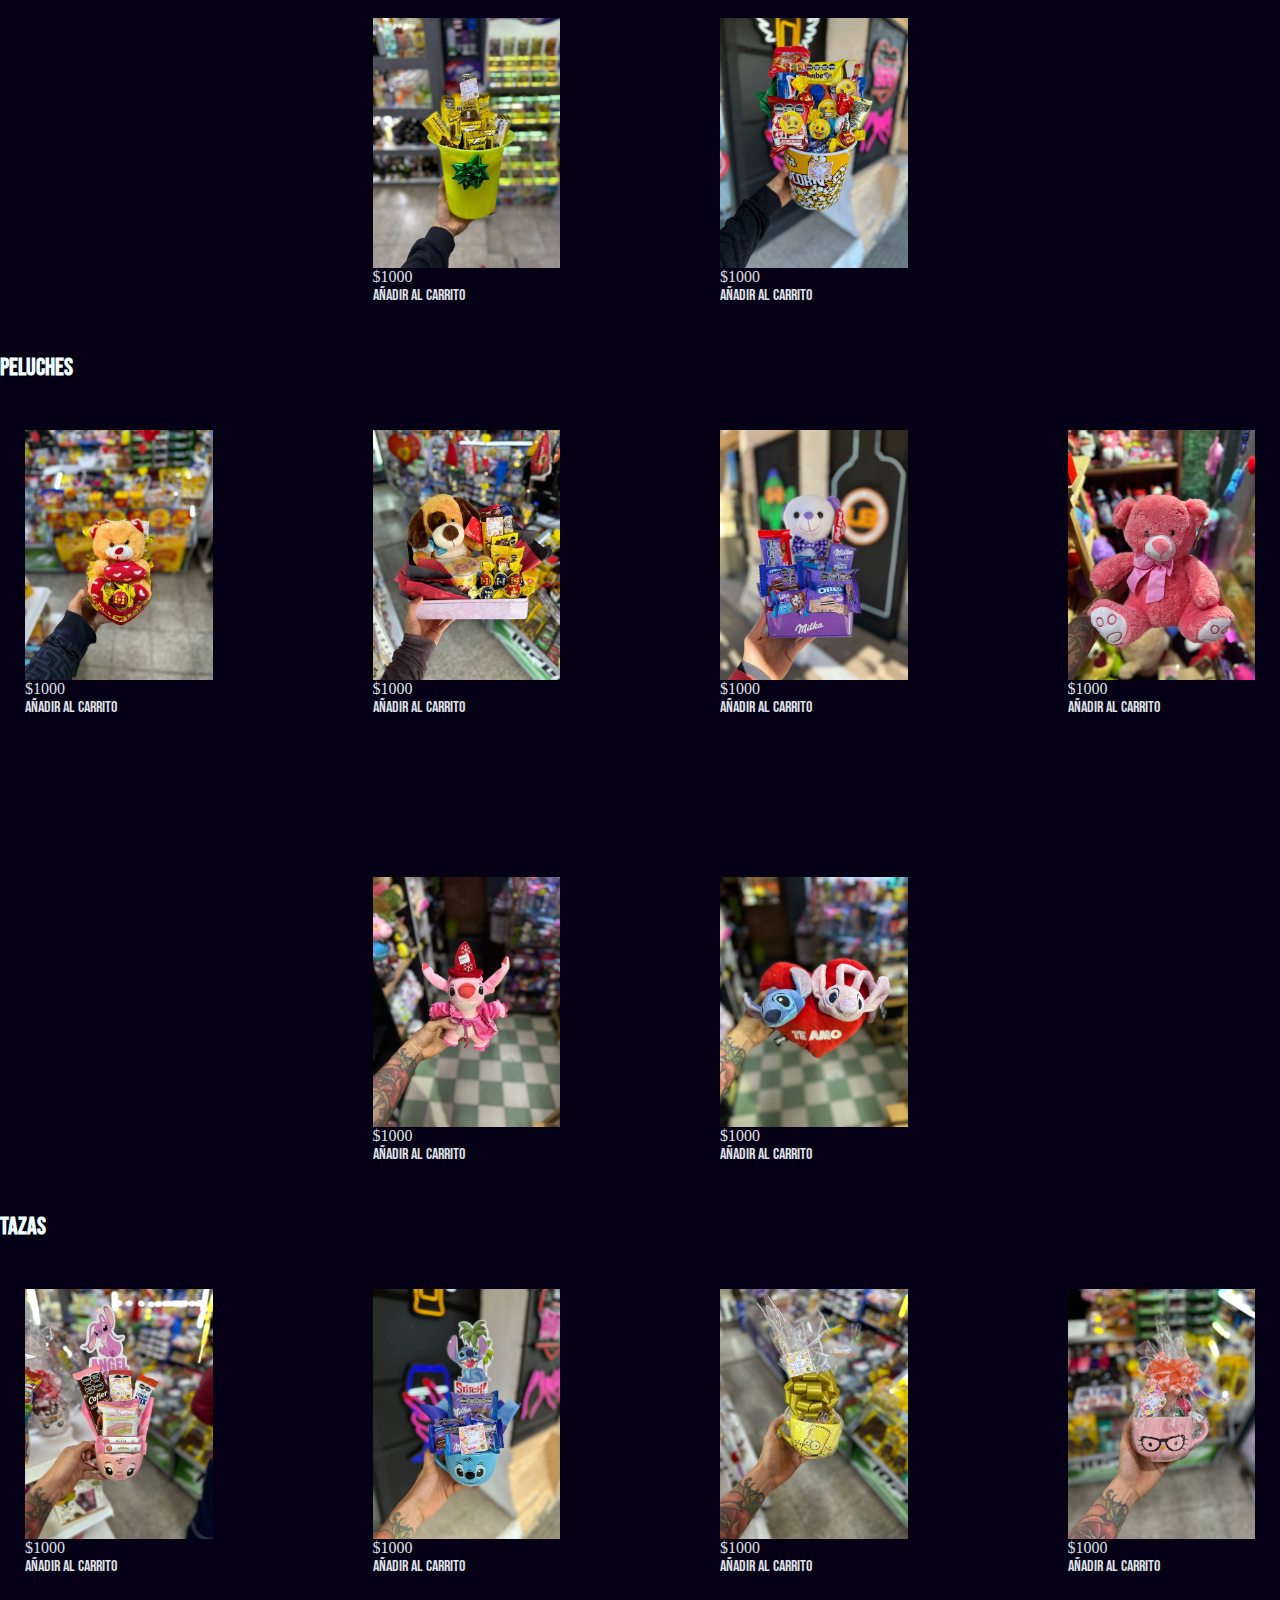
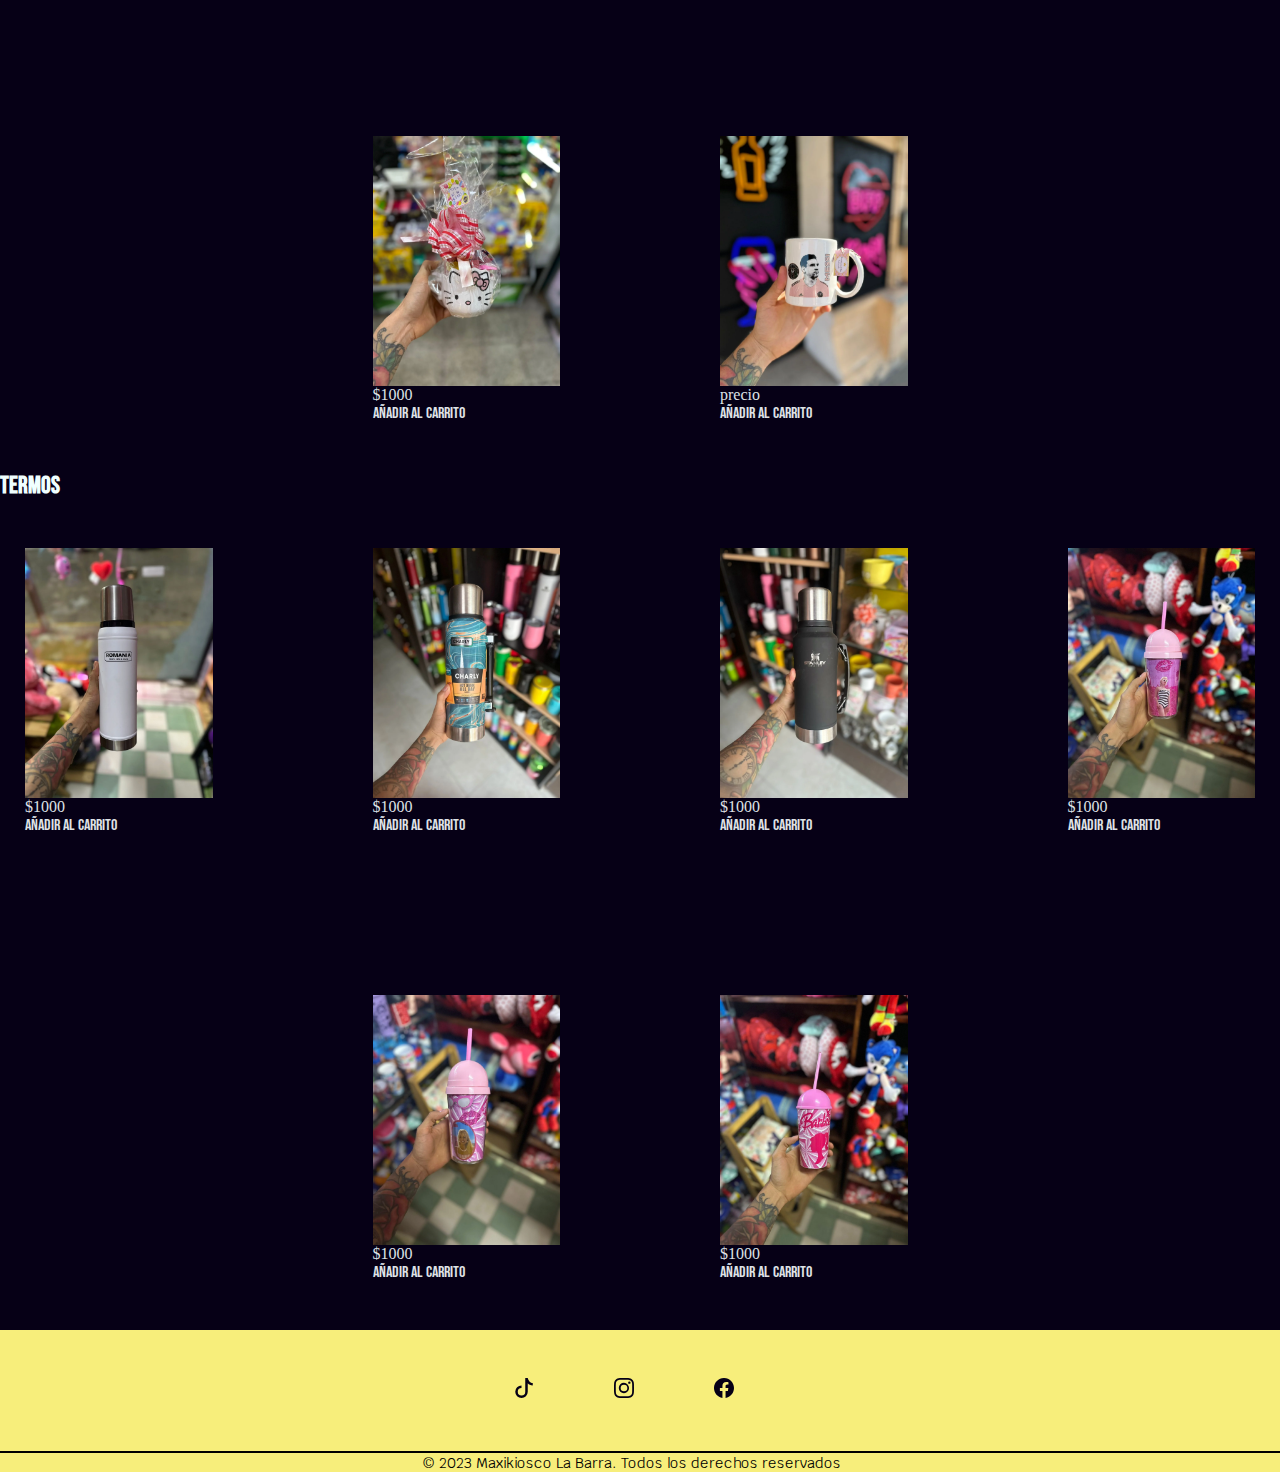
<file: pages/catalogo.html>
<!DOCTYPE html>
<html lang="en">

<head>
    <meta charset="UTF-8">
    <meta name="viewport" content="width=device-width, initial-scale=1.0">
    <meta name="description" content="Explora nuestro catálogo de productos en línea. Desde chocolates hasta bebidas, peluches y termos, tenemos una variedad de artículos para todos los gustos. Encuentra lo que te encanta y descubre nuevas delicias.">
    <title>Catalogo</title>
    <link href="https://cdn.jsdelivr.net/npm/bootstrap@5.3.1/dist/css/bootstrap.min.css" rel="stylesheet" integrity="sha384-4bw+/aepP/YC94hEpVNVgiZdgIC5+VKNBQNGCHeKRQN+PtmoHDEXuppvnDJzQIu9" crossorigin="anonymous">
    <link rel="stylesheet" href="../css/style.css">
    <link rel="shortcut icon" href="../img/favicon-96x96 - copia.png" type="image/x-icon">
</head>
<body class="body">

    <header class="header-container" style="height: 13vh;">
        <div class="nombre">
            <h1 class="titulo fw-bold .d-none .d-sm-block .d-sm-none .d-md-block">Maxikiosco La Barra</h1>
        </div>

        <div class="logo">
            <a href="../index.html"><img src="../img/logo.png" alt="logo" class="logo"></a>
        </div>
    <nav class="navbar pe-1 ">
          <button class="navbar-toggler" type="button" data-bs-toggle="offcanvas" data-bs-target="#offcanvasNavbar" aria-controls="offcanvasNavbar" aria-label="Toggle navigation">
            <span class="navbar-toggler-icon"></span>
          </button>
          <div class="offcanvas offcanvas-end" tabindex="-1" id="offcanvasNavbar" aria-labelledby="offcanvasNavbarLabel">
            <div class="offcanvas-header">
              <h2 class="offcanvas-title" id="offcanvasNavbarLabel">Menu</h2>
              <button type="button" class="btn-close" data-bs-dismiss="offcanvas" aria-label="Close"></button>
            </div>
            <div class="offcanvas-body">
              <ul class="navbar-nav justify-content-end flex-grow-1 pe-3">
                <li class="nav-item">
                  <a class="nav-link active text-light" aria-current="page" href="../index.html">Inicio</a>
                </li>
                <li class="nav-item">
                  <a class="nav-link text-light" href="../pages/sobrenosotros.html">Sobre Nosotros</a>
                </li>
                <li class="nav-item">
                    <a class="nav-link text-light" href="../pages/subscribete.html">Subscripción</a>
                  </li>
                  <li class="nav-item">
                    <a class="nav-link text-light" href="../pages/carrito.html">Carrito</a>
                  </li>
                <li class="nav-item dropdown">
                  <a class="nav-link text-light dropdown-toggle" href="#" role="button" data-bs-toggle="dropdown" aria-expanded="false">
                    Productos
                  </a>
                  <ul class="dropdown-menu">
                    <li><a class="dropdown-item" href="../pages/catalogo.html">Chocolates</a></li>
                    <li><a class="dropdown-item" href="../pages/catalogo.html">Bebidas</a></li>
                    <li><a class="dropdown-item" href="../pages/catalogo.html">Golosinas</a></li>
                    <li><a class="dropdown-item" href="../pages/catalogo.html">Box</a></li>
                    <li><a class="dropdown-item" href="../pages/catalogo.html">Peluches</a></li>
                    <li><a class="dropdown-item" href="../pages/catalogo.html">Vasos</a></li>
                    <li><a class="dropdown-item" href="../pages/catalogo.html">Termos</a></li>
                    <li>
                      <hr class="dropdown-divider"">
                    </li>
                    <li class="d-flex align-items-center">
                        <a class="dropdown-item" href="#">Nuestras redes</a>
                        <a href="https://www.tiktok.com/@maxikioscolabarra?is_from_webapp=1&sender_device=pc">
                            <svg xmlns="http://www.w3.org/2000/svg" width="16" height="16" fill="currentColor" class="bi bi-tiktok" viewBox="0 0 16 16">
                              <path d="M9 0h1.98c.144.715.54 1.617 1.235 2.512C12.895 3.389 13.797 4 15 4v2c-1.753 0-3.07-.814-4-1.829V11a5 5 0 1 1-5-5v2a3 3 0 1 0 3 3V0Z"/>
                            </svg>
                          </a>
                          <a href="https://www.instagram.com/maxikioskolabarra/">
                            <svg xmlns="http://www.w3.org/2000/svg" width="16" height="16" fill="currentColor" class="bi bi-instagram" viewBox="0 0 16 16">
                              <path d="M8 0C5.829 0 5.556.01 4.703.048 3.85.088 3.269.222 2.76.42a3.917 3.917 0 0 0-1.417.923A3.927 3.927 0 0 0 .42 2.76C.222 3.268.087 3.85.048 4.7.01 5.555 0 5.827 0 8.001c0 2.172.01 2.444.048 3.297.04.852.174 1.433.372 1.942.205.526.478.972.923 1.417.444.445.89.719 1.416.923.51.198 1.09.333 1.942.372C5.555 15.99 5.827 16 8 16s2.444-.01 3.298-.048c.851-.04 1.434-.174 1.943-.372a3.916 3.916 0 0 0 1.416-.923c.445-.445.718-.891.923-1.417.197-.509.332-1.09.372-1.942C15.99 10.445 16 10.173 16 8s-.01-2.445-.048-3.299c-.04-.851-.175-1.433-.372-1.941a3.926 3.926 0 0 0-.923-1.417A3.911 3.911 0 0 0 13.24.42c-.51-.198-1.092-.333-1.943-.372C10.443.01 10.172 0 7.998 0h.003zm-.717 1.442h.718c2.136 0 2.389.007 3.232.046.78.035 1.204.166 1.486.275.373.145.64.319.92.599.28.28.453.546.598.92.11.281.24.705.275 1.485.039.843.047 1.096.047 3.231s-.008 2.389-.047 3.232c-.035.78-.166 1.203-.275 1.485a2.47 2.47 0 0 1-.599.919c-.28.28-.546.453-.92.598-.28.11-.704.24-1.485.276-.843.038-1.096.047-3.232.047s-2.39-.009-3.233-.047c-.78-.036-1.203-.166-1.485-.276a2.478 2.478 0 0 1-.92-.598 2.48 2.48 0 0 1-.6-.92c-.109-.281-.24-.705-.275-1.485-.038-.843-.046-1.096-.046-3.233 0-2.136.008-2.388.046-3.231.036-.78.166-1.204.276-1.486.145-.373.319-.64.599-.92.28-.28.546-.453.92-.598.282-.11.705-.24 1.485-.276.738-.034 1.024-.044 2.515-.045v.002zm4.988 1.328a.96.96 0 1 0 0 1.92.96.96 0 0 0 0-1.92zm-4.27 1.122a4.109 4.109 0 1 0 0 8.217 4.109 4.109 0 0 0 0-8.217zm0 1.441a2.667 2.667 0 1 1 0 5.334 2.667 2.667 0 0 1 0-5.334z"/>
                            </svg>
                          </a>
                          <a href="https://www.facebook.com/maxikioscolabarra/">
                            <svg xmlns="http://www.w3.org/2000/svg" width="16" height="16" fill="currentColor" class="bi bi-facebook" viewBox="0 0 16 16">
                              <path d="M16 8.049c0-4.446-3.582-8.05-8-8.05C3.58 0-.002 3.603-.002 8.05c0 4.017 2.926 7.347 6.75 7.951v-5.625h-2.03V8.05H6.75V6.275c0-2.017 1.195-3.131 3.022-3.131.876 0 1.791.157 1.791.157v1.98h-1.009c-.993 0-1.303.621-1.303 1.258v1.51h2.218l-.354 2.326H9.25V16c3.824-.604 6.75-3.934 6.75-7.951z"/>
                            </svg>
                          </a>
                    </li>
                  </ul>
                </li>
              </ul>
              <form class="d-flex mt-3" role="Buscar">
                <input class="form-control me-2" type="Buscar" placeholder="Buscar" aria-label="Buscar">
                <button class="btn btn-outline-success" type="submit">Buscar</button>
              </form>
            </div>
          </div>
        </div>
      </nav>
    </header>


    <main class="container main-container">

      <section class="catalogo__container text-center">
          <h2 class="catalogo__h2 fs-1 pt-1 fw-bold">Chocolates</h2>
          <div class="catalogo__container2">
              <div class="catalogo__container3">
                  <img class="rounded" src="../img/cofler.1.webp" alt="chocolate cofler block">
                  <span>$1000</span>
                  <form class="añadir">
                      <a class="btn" type="submit" href="../pages/carrito.html">Añadir al carrito</a>
                  </form>
              </div>
              <div class="catalogo__container3">
                  <img class="rounded" src="../img/cofler.2.webp" alt="chocolate cofler block 37g">
                  <span>$1000</span>
                  <form class="añadir">
                      <a class="btn" type="submit" href="../pages/carrito.html">Añadir al carrito</a>
                  </form>
              </div>

              <div class="catalogo__container3">
                  <img class="rounded" src="../img/cofler.3.webp" alt="chocolate cofler block 300">
                  <span>$1000</span>
                  <form class="añadir">
                      <a class="btn" type="submit" href="../pages/carrito.html">Añadir al carrito</a>
                  </form>
              </div>

              <div class="catalogo__container3">
                  <img class="rounded" src="../img/milka.1.webp" alt="chocolate milka avellanas">
                  <span>$1000</span>
                  <form class="añadir">
                      <a class="btn" type="submit" href="../pages/carrito.html">Añadir al carrito</a>
                  </form>
              </div>

              <div class="catalogo__container3">
                  <img class="rounded" src="../img/milka.2.webp" alt="chocolate milka galleta">
                  <span>$1000</span>
                  <form class="añadir">
                      <a class="btn" type="submit" href="../pages/carrito.html">Añadir al carrito</a>
                  </form>
              </div>
              <div class="catalogo__container3">
                  <img class="rounded" src="../img/milka.3.webp" alt="chocolate milka oreo">
                  <span>$1000</span>
                  <form class="añadir">
                      <a class="btn" type="submit" href="../pages/carrito.html">Añadir al carrito</a>
                  </form>
              </div>
          </div>

          <h2 class="catalogo__h2 fs-1 pt-1 fw-bold">Bebidas</h2>
          <div class="catalogo__container2">
              <div class="catalogo__container3">
                  <img class="rounded" src="../img/gin.webp" alt="ginpaff con agua tonica">
                  <span>$1000</span>
                  <form class="añadir">
                      <a class="btn" type="submit" href="../pages/carrito.html">Añadir al carrito</a>
                  </form>
              </div>
              <div class="catalogo__container3">
                  <img class="rounded" src="../img/vodka.sky.webp" alt="vodka skyy mas tres speed">
                  <span>$1000</span>
                  <form class="añadir">
                      <a class="btn" type="submit" href="../pages/carrito.html">Añadir al carrito</a>
                  </form>
              </div>

              <div class="catalogo__container3">
                  <img class="rounded" src="../img/vodka.smirnoff.webp" alt="vodka smirnoff mas tres speed">
                  <span>$1000</span>
                  <form class="añadir">
                      <a class="btn" type="submit" href="../pages/carrito.html">Añadir al carrito</a>
                  </form>
              </div>

              <div class="catalogo__container3">
                  <img class="rounded" src="../img/fernet+coca.webp" alt="fernet mas dos cocas">
                  <span>$1000</span>
                  <form class="añadir">
                      <a class="btn" type="submit" href="../pages/carrito.html">Añadir al carrito</a>
                  </form>
              </div>

              <div class="catalogo__container3">
                  <img class="rounded" src="../img/gin.2.webp" alt="gin bulldog con agua tonica">
                  <span>$1000</span>
                  <form class="añadir">
                      <a class="btn" type="submit" href="../pages/carrito.html">Añadir al carrito</a>
                  </form>
              </div>
              <div class="catalogo__container3">
                  <img class="rounded" src="../img/vodka.sky.webp" alt="promo de vodka skyy">
                  <span>$1000</span>
                  <form class="añadir">
                      <a class="btn" type="submit" href="../pages/carrito.html">Añadir al carrito</a>
                  </form>
              </div>
          </div>

          <h2 class="catalogo__h2 fs-1 pt-1 fw-bold">Golosinas</h2>
          <div class="footer__container2">
              <div class="catalogo__container2">
                  <div class="catalogo__container3">
                      <img class="rounded" src="../img/gomitas.1.webp" alt="picadas con variedad de gomitas">
                      <span>$1000</span>
                      <form class="añadir">
                          <a class="btn" type="submit" href="../pages/carrito.html">Añadir al carrito</a>
                      </form>
                  </div>
                  <div class="catalogo__container3">
                      <img class="rounded" src="../img/gomitas.2.webp" alt="picadas de gomitas">
                      <span>$1000</span>
                      <form class="añadir">
                          <a class="btn" type="submit" href="../pages/carrito.html">Añadir al carrito</a>
                      </form>
                  </div>

                  <div class="catalogo__container3">
                      <img class="rounded" src="../img/gomitas.3.webp"" alt="picadas de gomitas">
                      <span>$1000</span>
                      <form class="añadir">
                          <a class="btn" type="submit" href="../pages/carrito.html">Añadir al carrito</a>
                      </form>
                  </div>

                  <div class="catalogo__container3">
                      <img class="rounded" src="../img/gomitas.4.webp"" alt="picadas de gomitas en distintos recipientes">
                      <span>$1000</span>
                      <form class="añadir">
                          <a class="btn" type="submit" href="../pages/carrito.html">Añadir al carrito</a>
                      </form>
                  </div>

                  <div class="catalogo__container3">
                      <img class="rounded" src="../img/gomitas.6.webp"" alt="ramos con variedad de gomitas">
                      <span>$1000</span>
                      <form class="añadir">
                          <a class="btn" type="submit" href="../pages/carrito.html">Añadir al carrito</a>
                      </form>
                  </div>
                  <div class="catalogo__container3">
                      <img class="rounded" src="../img/gomitas.webp" alt="bolsas con variedad de gomitas">
                      <span>$1000</span>
                      <form class="añadir">
                          <a class="btn" type="submit" href="../pages/carrito.html">Añadir al carrito</a>
                      </form>
                  </div>
          </div>

          <h2 class="catalogo__h2 fs-1 pt-1 fw-bold">Box</h2>
          <div class="footer__container2">
              <div class="catalogo__container2">
                  <div class="catalogo__container3">
                      <img class="rounded" src="../img/balde.webp" alt="balde con variedad de chocolates y golosinas">
                      <span>$1000</span>
                      <form class="añadir">
                          <a class="btn" type="submit" href="../pages/carrito.html">Añadir al carrito</a>
                      </form>
                  </div>
                  <div class="catalogo__container3">
                      <img class="rounded" src="../img/box.2.webp" alt="box con fernet mas bombones">
                      <span>$1000</span>
                      <form class="añadir">
                          <a class="btn" type="submit" href="../pages/carrito.html">Añadir al carrito</a>
                      </form>
                  </div>

                  <div class="catalogo__container3">
                      <img class="rounded" src="../img/box.webp"" alt="box con peluches mas chocolates">
                      <span>$1000</span>
                      <form class="añadir">
                          <a class="btn" type="submit" href="../pages/carrito.html">Añadir al carrito</a>
                      </form>
                  </div>

                  <div class="catalogo__container3">
                      <img class="rounded" src="../img/box.4.webp"" alt="box de corazon con chocolates kinder">
                      <span>$1000</span>
                      <form class="añadir">
                          <a class="btn" type="submit" href="../pages/carrito.html">Añadir al carrito</a>
                      </form>
                  </div>

                  <div class="catalogo__container3">
                      <img class="rounded" src="../img/box.5.webp"" alt="balde con chocolates cofler block">
                      <span>$1000</span>
                      <form class="añadir">
                          <a class="btn" type="submit" href="../pages/carrito.html">Añadir al carrito</a>
                      </form>
                  </div>
                  <div class="catalogo__container3">
                      <img class="rounded" src="../img/box.6.webp"" alt="balde con chocolates y golosinas popcorn">
                      <span>$1000</span>
                      <form class="añadir">
                          <a class="btn" type="submit" href="../pages/carrito.html">Añadir al carrito</a>
                      </form>
                  </div>
          </div>

          <h2 class="catalogo__h2 fs-1 pt-1 fw-bold">Peluches</h2>
          <div class="footer__container2">
              <div class="catalogo__container2">
                  <div class="catalogo__container3">
                      <img class="rounded" src="../img/peluche.webp" alt="peluche con bon o bon">
                      <span>$1000</span>
                      <form class="añadir">
                          <a class="btn" type="submit" href="../pages/carrito.html">Añadir al carrito</a>
                      </form>
                  </div>
                  <div class="catalogo__container3">
                      <img class="rounded" src="../img/peluche.1.webp" alt="peluche perrito con chocolates">
                      <span>$1000</span>
                      <form class="añadir">
                          <a class="btn" type="submit" href="../pages/carrito.html">Añadir al carrito</a>
                      </form>
                  </div>

                  <div class="catalogo__container3">
                      <img class="rounded" src="../img/peluche.2.webp" alt="peluche de milka con chocolates">
                      <span>$1000</span>
                      <form class="añadir">
                          <a class="btn" type="submit" href="../pages/carrito.html">Añadir al carrito</a>
                      </form>
                  </div>

                  <div class="catalogo__container3">
                      <img class="rounded" src="../img/peluche.3.webp" alt="oso rosita">
                      <span>$1000</span>
                      <form class="añadir">
                          <a class="btn" type="submit" href="../pages/carrito.html">Añadir al carrito</a>
                      </form>
                  </div>

                  <div class="catalogo__container3">
                      <img class="rounded" src="../img/peluche.4.webp" alt="peluche stitch rosita">
                      <span>$1000</span>
                      <form class="añadir">
                          <a class="btn" type="submit" href="../pages/carrito.html">Añadir al carrito</a>
                      </form>
                  </div>
                  <div class="catalogo__container3">
                      <img class="rounded" src="../img/peluche.5.webp" alt="peluche stitch">
                      <span>$1000</span>
                      <form class="añadir">
                          <a class="btn" type="submit" href="../pages/carrito.html">Añadir al carrito</a>
                      </form>
                  </div>
          </div>

          <h2 class="catalogo__h2 fs-1 pt-1 fw-bold">Tazas</h2>
          <div class="footer__container2">
              <div class="catalogo__container2">
                  <div class="catalogo__container3">
                      <img class="rounded" src="../img/taza.webp" alt="taza de stitch rosita con chocolates">
                      <span>$1000</span>
                      <form class="añadir">
                          <a class="btn" type="submit" href="../pages/carrito.html">Añadir al carrito</a>
                      </form>
                  </div>
                  <div class="catalogo__container3">
                      <img class="rounded" src="../img/taza.2.webp" alt="taza de stitch con chocolates">
                      <span>$1000</span>
                      <form class="añadir">
                          <a class="btn" type="submit" href="../pages/carrito.html">Añadir al carrito</a>
                      </form>
                  </div>

                  <div class="catalogo__container3">
                      <img class="rounded" src="../img/taza.3.webp" alt="taza de los simpson con chocolates">
                      <span>$1000</span>
                      <form class="añadir">
                          <a class="btn" type="submit" href="../pages/carrito.html">Añadir al carrito</a>
                      </form>
                  </div>

                  <div class="catalogo__container3">
                      <img class="rounded" src="../img/taza.4.webp" alt="taza con chocolates rosita">
                      <span>$1000</span>
                      <form class="añadir">
                          <a class="btn" type="submit" href="../pages/carrito.html">Añadir al carrito</a>
                      </form>
                  </div>

                  <div class="catalogo__container3">
                      <img class="rounded" src="../img/taza.5.webp" alt="taza con chocolates de hello kiti">
                      <span>$1000</span>
                      <form class="añadir">
                          <a class="btn" type="submit" href="../pages/carrito.html">Añadir al carrito</a>
                      </form>
                  </div>
                  <div class="catalogo__container3">
                      <img class="rounded" src="../img/taza.messi.webp" alt="taza con imagen de messi">
                      <span>precio</span>
                      <form class="añadir">
                          <a class="btn" type="submit" href="../pages/carrito.html">Añadir al carrito</a>
                      </form>
                  </div>
          </div>

          <h2 class="catalogo__h2 fs-1 pt-1 fw-bold">Termos</h2>
          <div class="catalogo__container2">
              <div class="catalogo__container3">
                  <img class="rounded" src="../img/termo.webp" alt="termo blanco marca romania">
                  <span>$1000</span>
                  <form class="añadir">
                      <a class="btn" type="submit" href="../pages/carrito.html">Añadir al carrito</a>
                  </form>
              </div>
              <div class="catalogo__container3">
                  <img class="rounded" src="../img/termo.2.webp" alt="termo charlie color azul">
                  <span>$1000</span>
                  <form class="añadir">
                      <a class="btn" type="submit" href="../pages/carrito.html">Añadir al carrito</a>
                  </form>
              </div>

              <div class="catalogo__container3">
                  <img class="rounded" src="../img/termo.4.webp" alt="termo stanley negro">
                  <span>$1000</span>
                  <form class="añadir">
                      <a class="btn" type="submit" href="../pages/carrito.html">Añadir al carrito</a>
                  </form>
              </div>

              <div class="catalogo__container3">
                  <img class="rounded" src="../img/vasos.webp" alt="vaso de barby con piquito">
                  <span>$1000</span>
                  <form class="añadir">
                      <a class="btn" type="submit" href="../pages/carrito.html">Añadir al carrito</a>
                  </form>
              </div>

              <div class="catalogo__container3">
                  <img class="rounded" src="../img/vasos.2.webp" alt="vaso de barby">
                  <span>$1000</span>
                  <form class="añadir">
                      <a class="btn" type="submit" href="../pages/carrito.html">Añadir al carrito</a>
                  </form>
              </div>
              <div class="catalogo__container3">
                  <img class="rounded" src="../img/vasos.3.webp" alt="vaso de barby con pico">
                  <span>$1000</span>
                  <form class="añadir">
                      <a class="btn" type="submit" href="../pages/carrito.html">Añadir al carrito</a>
                  </form>
              </div>
          </div>
      </section>
  </main>

  <footer class="footer">
    <div class="footer__container1">
        <ul class="footer__lista1">
          <a href="https://www.tiktok.com/@maxikioscolabarra?is_from_webapp=1&sender_device=pc">
            <svg xmlns="http://www.w3.org/2000/svg" width="20" height="20" fill="currentColor" class="bi bi-tiktok" viewBox="0 0 16 16">
              <path d="M9 0h1.98c.144.715.54 1.617 1.235 2.512C12.895 3.389 13.797 4 15 4v2c-1.753 0-3.07-.814-4-1.829V11a5 5 0 1 1-5-5v2a3 3 0 1 0 3 3V0Z"/>
            </svg>
          </a>
          <a href="https://www.instagram.com/maxikioskolabarra/">
            <svg xmlns="http://www.w3.org/2000/svg" width="20" height="20" fill="currentColor" class="bi bi-instagram" viewBox="0 0 16 16">
              <path d="M8 0C5.829 0 5.556.01 4.703.048 3.85.088 3.269.222 2.76.42a3.917 3.917 0 0 0-1.417.923A3.927 3.927 0 0 0 .42 2.76C.222 3.268.087 3.85.048 4.7.01 5.555 0 5.827 0 8.001c0 2.172.01 2.444.048 3.297.04.852.174 1.433.372 1.942.205.526.478.972.923 1.417.444.445.89.719 1.416.923.51.198 1.09.333 1.942.372C5.555 15.99 5.827 16 8 16s2.444-.01 3.298-.048c.851-.04 1.434-.174 1.943-.372a3.916 3.916 0 0 0 1.416-.923c.445-.445.718-.891.923-1.417.197-.509.332-1.09.372-1.942C15.99 10.445 16 10.173 16 8s-.01-2.445-.048-3.299c-.04-.851-.175-1.433-.372-1.941a3.926 3.926 0 0 0-.923-1.417A3.911 3.911 0 0 0 13.24.42c-.51-.198-1.092-.333-1.943-.372C10.443.01 10.172 0 7.998 0h.003zm-.717 1.442h.718c2.136 0 2.389.007 3.232.046.78.035 1.204.166 1.486.275.373.145.64.319.92.599.28.28.453.546.598.92.11.281.24.705.275 1.485.039.843.047 1.096.047 3.231s-.008 2.389-.047 3.232c-.035.78-.166 1.203-.275 1.485a2.47 2.47 0 0 1-.599.919c-.28.28-.546.453-.92.598-.28.11-.704.24-1.485.276-.843.038-1.096.047-3.232.047s-2.39-.009-3.233-.047c-.78-.036-1.203-.166-1.485-.276a2.478 2.478 0 0 1-.92-.598 2.48 2.48 0 0 1-.6-.92c-.109-.281-.24-.705-.275-1.485-.038-.843-.046-1.096-.046-3.233 0-2.136.008-2.388.046-3.231.036-.78.166-1.204.276-1.486.145-.373.319-.64.599-.92.28-.28.546-.453.92-.598.282-.11.705-.24 1.485-.276.738-.034 1.024-.044 2.515-.045v.002zm4.988 1.328a.96.96 0 1 0 0 1.92.96.96 0 0 0 0-1.92zm-4.27 1.122a4.109 4.109 0 1 0 0 8.217 4.109 4.109 0 0 0 0-8.217zm0 1.441a2.667 2.667 0 1 1 0 5.334 2.667 2.667 0 0 1 0-5.334z"/>
            </svg>
          </a>
          <a href="https://www.facebook.com/maxikioscolabarra/">
            <svg xmlns="http://www.w3.org/2000/svg" width="20" height="20" fill="currentColor" class="bi bi-facebook" viewBox="0 0 16 16">
              <path d="M16 8.049c0-4.446-3.582-8.05-8-8.05C3.58 0-.002 3.603-.002 8.05c0 4.017 2.926 7.347 6.75 7.951v-5.625h-2.03V8.05H6.75V6.275c0-2.017 1.195-3.131 3.022-3.131.876 0 1.791.157 1.791.157v1.98h-1.009c-.993 0-1.303.621-1.303 1.258v1.51h2.218l-.354 2.326H9.25V16c3.824-.604 6.75-3.934 6.75-7.951z"/>
            </svg>
          </a>
        </ul>
    </div>
    <div class="footer__container2">
        <ul class="footer__lista2">
            <li>© 2023 Maxikiosco La Barra. Todos los derechos reservados</li>
        </ul>
    </div>
</footer>

    <script src="https://cdn.jsdelivr.net/npm/bootstrap@5.3.1/dist/js/bootstrap.bundle.min.js" integrity="sha384-HwwvtgBNo3bZJJLYd8oVXjrBZt8cqVSpeBNS5n7C8IVInixGAoxmnlMuBnhbgrkm" crossorigin="anonymous"></script>

</body>

</html>
</file>
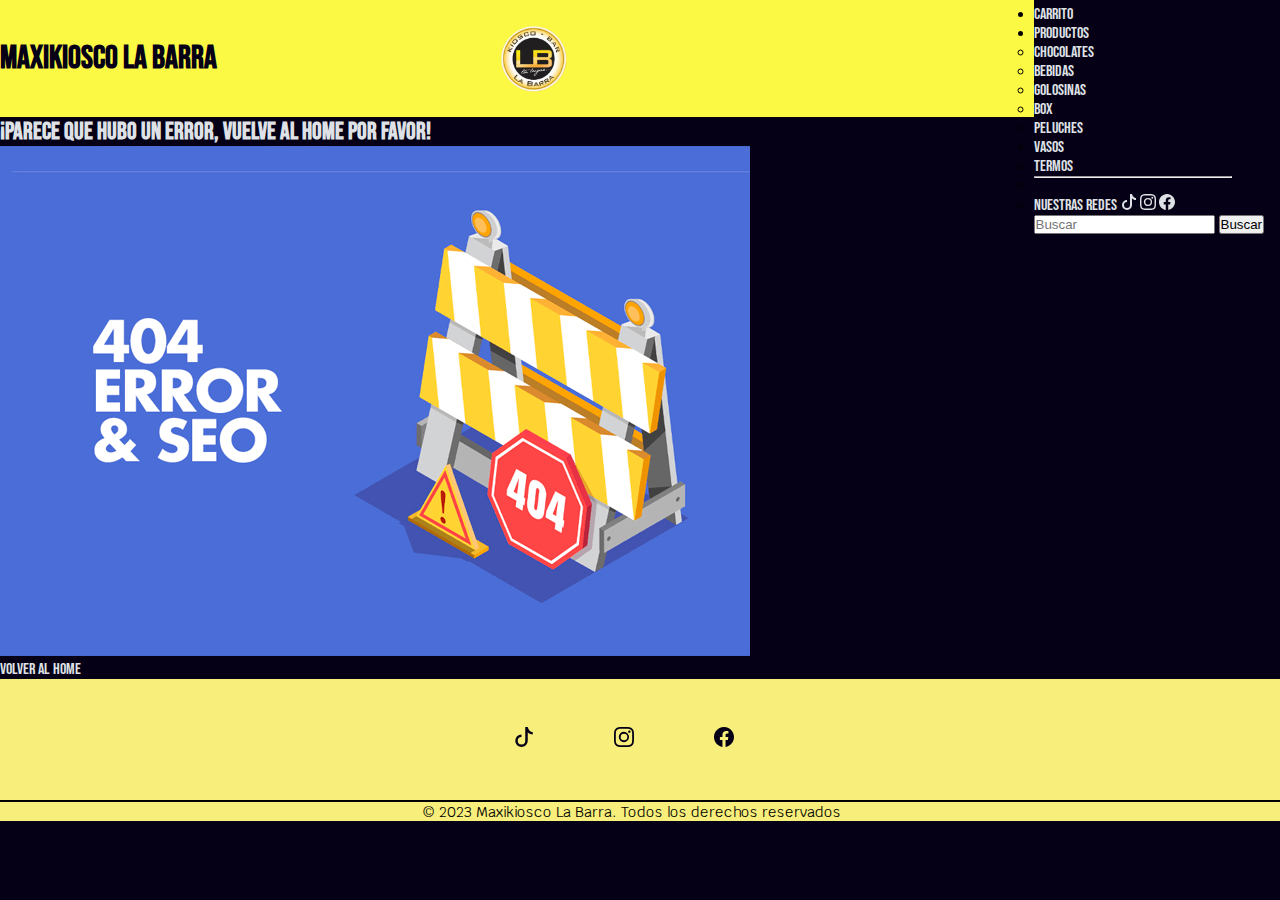
<file: pages/error404.html>
<!DOCTYPE html>
<html lang="en">

<head>
    <meta charset="UTF-8">
    <meta name="viewport" content="width=device-width, initial-scale=1.0">
    <meta name="description" content="Parece que hubo un error, vuelve al home"">
    <title>Error.404</title>
    <link href="https://cdn.jsdelivr.net/npm/bootstrap@5.3.1/dist/css/bootstrap.min.css" rel="stylesheet" integrity="sha384-4bw+/aepP/YC94hEpVNVgiZdgIC5+VKNBQNGCHeKRQN+PtmoHDEXuppvnDJzQIu9" crossorigin="anonymous">
    <link rel="stylesheet" href="../css/style.css">
    <link rel="shortcut icon" href="../img/favicon-96x96 - copia.png" type="image/x-icon">
</head>

<body class="body">

    <header class="header-container" style="height: 13vh;">
        <div class="nombre mx-2">
            <h1 class="titulo fw-bold">Maxikiosco La Barra</h1>
        </div>

        <div class="logo">
            <a href="../index.html"><img src="../img/logo.png" alt="logo" class="logo"></a>
        </div>
    <nav class="navbar">
          <button class="navbar-toggler" type="button" data-bs-toggle="offcanvas" data-bs-target="#offcanvasNavbar" aria-controls="offcanvasNavbar" aria-label="Toggle navigation">
            <span class="navbar-toggler-icon"></span>
          </button>
          <div class="offcanvas offcanvas-end" tabindex="-1" id="offcanvasNavbar" aria-labelledby="offcanvasNavbarLabel">
            <div class="offcanvas-header">
              <h2 class="offcanvas-title" id="offcanvasNavbarLabel">Menu</h2>
              <button type="button" class="btn-close"data-bs-dismiss="offcanvas" aria-label="Close"></button>
            </div>
            <div class="offcanvas-body">
              <ul class="navbar-nav justify-content-end flex-grow-1 pe-3">
                <li class="nav-item">
                  <a class="nav-link active text-light" aria-current="page" href="../index.html">Inicio</a>
                </li>
                <li class="nav-item">
                  <a class="nav-link text-light" href="../pages/sobrenosotros.html">Sobre Nosotros</a>
                </li>
                <li class="nav-item">
                  <a class="nav-link text-light" href="../pages/subscribete.html">Subscripción</a>
                </li>
                <li class="nav-item">
                  <a class="nav-link text-light" href="../pages/carrito.html">Carrito</a>
                </li>
                <li class="nav-item dropdown">
                  <a class="nav-link text-light dropdown-toggle" href="#" role="button" data-bs-toggle="dropdown" aria-expanded="false">
                    Productos
                  </a>
                  <ul class="dropdown-menu">
                    <li><a class="dropdown-item" href="../pages/catalogo.html">Chocolates</a></li>
                    <li><a class="dropdown-item" href="../pages/catalogo.html">Bebidas</a></li>
                    <li><a class="dropdown-item" href="../pages/catalogo.html">Golosinas</a></li>
                    <li><a class="dropdown-item" href="../pages/catalogo.html">Box</a></li>
                    <li><a class="dropdown-item" href="../pages/catalogo.html">Peluches</a></li>
                    <li><a class="dropdown-item" href="../pages/catalogo.html">Vasos</a></li>
                    <li><a class="dropdown-item" href="../pages/catalogo.html">Termos</a></li>
                    <li>
                      <hr class="dropdown-divider"">
                    </li>
                    <li class="d-flex align-items-center">
                      <a class="dropdown-item" href="#">Nuestras redes</a>
                      <a href="https://www.tiktok.com/@maxikioscolabarra?is_from_webapp=1&sender_device=pc">
                        <svg xmlns="http://www.w3.org/2000/svg" width="16" height="16" fill="currentColor" class="bi bi-tiktok" viewBox="0 0 16 16">
                          <path d="M9 0h1.98c.144.715.54 1.617 1.235 2.512C12.895 3.389 13.797 4 15 4v2c-1.753 0-3.07-.814-4-1.829V11a5 5 0 1 1-5-5v2a3 3 0 1 0 3 3V0Z"/>
                        </svg>
                      </a>
                      <a href="https://www.instagram.com/maxikioskolabarra/">
                        <svg xmlns="http://www.w3.org/2000/svg" width="16" height="16" fill="currentColor" class="bi bi-instagram" viewBox="0 0 16 16">
                          <path d="M8 0C5.829 0 5.556.01 4.703.048 3.85.088 3.269.222 2.76.42a3.917 3.917 0 0 0-1.417.923A3.927 3.927 0 0 0 .42 2.76C.222 3.268.087 3.85.048 4.7.01 5.555 0 5.827 0 8.001c0 2.172.01 2.444.048 3.297.04.852.174 1.433.372 1.942.205.526.478.972.923 1.417.444.445.89.719 1.416.923.51.198 1.09.333 1.942.372C5.555 15.99 5.827 16 8 16s2.444-.01 3.298-.048c.851-.04 1.434-.174 1.943-.372a3.916 3.916 0 0 0 1.416-.923c.445-.445.718-.891.923-1.417.197-.509.332-1.09.372-1.942C15.99 10.445 16 10.173 16 8s-.01-2.445-.048-3.299c-.04-.851-.175-1.433-.372-1.941a3.926 3.926 0 0 0-.923-1.417A3.911 3.911 0 0 0 13.24.42c-.51-.198-1.092-.333-1.943-.372C10.443.01 10.172 0 7.998 0h.003zm-.717 1.442h.718c2.136 0 2.389.007 3.232.046.78.035 1.204.166 1.486.275.373.145.64.319.92.599.28.28.453.546.598.92.11.281.24.705.275 1.485.039.843.047 1.096.047 3.231s-.008 2.389-.047 3.232c-.035.78-.166 1.203-.275 1.485a2.47 2.47 0 0 1-.599.919c-.28.28-.546.453-.92.598-.28.11-.704.24-1.485.276-.843.038-1.096.047-3.232.047s-2.39-.009-3.233-.047c-.78-.036-1.203-.166-1.485-.276a2.478 2.478 0 0 1-.92-.598 2.48 2.48 0 0 1-.6-.92c-.109-.281-.24-.705-.275-1.485-.038-.843-.046-1.096-.046-3.233 0-2.136.008-2.388.046-3.231.036-.78.166-1.204.276-1.486.145-.373.319-.64.599-.92.28-.28.546-.453.92-.598.282-.11.705-.24 1.485-.276.738-.034 1.024-.044 2.515-.045v.002zm4.988 1.328a.96.96 0 1 0 0 1.92.96.96 0 0 0 0-1.92zm-4.27 1.122a4.109 4.109 0 1 0 0 8.217 4.109 4.109 0 0 0 0-8.217zm0 1.441a2.667 2.667 0 1 1 0 5.334 2.667 2.667 0 0 1 0-5.334z"/>
                        </svg>
                      </a>
                      <a href="https://www.facebook.com/maxikioscolabarra/">
                        <svg xmlns="http://www.w3.org/2000/svg" width="16" height="16" fill="currentColor" class="bi bi-facebook" viewBox="0 0 16 16">
                          <path d="M16 8.049c0-4.446-3.582-8.05-8-8.05C3.58 0-.002 3.603-.002 8.05c0 4.017 2.926 7.347 6.75 7.951v-5.625h-2.03V8.05H6.75V6.275c0-2.017 1.195-3.131 3.022-3.131.876 0 1.791.157 1.791.157v1.98h-1.009c-.993 0-1.303.621-1.303 1.258v1.51h2.218l-.354 2.326H9.25V16c3.824-.604 6.75-3.934 6.75-7.951z"/>
                        </svg>
                      </a>
                    </li>
                  </ul>
                </li>
              </ul>
              <form class="d-flex mt-3" role="Buscar">
                <input class="form-control me-2" type="Buscar" placeholder="Buscar" aria-label="Buscar">
                <button class="btn btn-outline-success" type="submit">Buscar</button>
              </form>
            </div>
          </div>
        </div>
      </nav>
    </header>

    <section class="d-flex flex-column align-items-center justify-content-center p-3">
        <h2>¡Parece que hubo un error, vuelve al Home por favor!</h2>
        <div class="p-3 pb-4">
            <img class="container rounded-5" src="../img/error.404.proyecto.png" alt="error 404">
        </div>
        <a class="btn" href="../index.html">Volver al home</a>
    </section>

    <footer class="footer">
        <div class="footer__container1">
            <ul class="footer__lista1">
              <a href="https://www.tiktok.com/@maxikioscolabarra?is_from_webapp=1&sender_device=pc">
                <svg xmlns="http://www.w3.org/2000/svg" width="20" height="20" fill="currentColor" class="bi bi-tiktok" viewBox="0 0 16 16">
                  <path d="M9 0h1.98c.144.715.54 1.617 1.235 2.512C12.895 3.389 13.797 4 15 4v2c-1.753 0-3.07-.814-4-1.829V11a5 5 0 1 1-5-5v2a3 3 0 1 0 3 3V0Z"/>
                </svg>
              </a>
              <a href="https://www.instagram.com/maxikioskolabarra/">
                <svg xmlns="http://www.w3.org/2000/svg" width="20" height="20" fill="currentColor" class="bi bi-instagram" viewBox="0 0 16 16">
                  <path d="M8 0C5.829 0 5.556.01 4.703.048 3.85.088 3.269.222 2.76.42a3.917 3.917 0 0 0-1.417.923A3.927 3.927 0 0 0 .42 2.76C.222 3.268.087 3.85.048 4.7.01 5.555 0 5.827 0 8.001c0 2.172.01 2.444.048 3.297.04.852.174 1.433.372 1.942.205.526.478.972.923 1.417.444.445.89.719 1.416.923.51.198 1.09.333 1.942.372C5.555 15.99 5.827 16 8 16s2.444-.01 3.298-.048c.851-.04 1.434-.174 1.943-.372a3.916 3.916 0 0 0 1.416-.923c.445-.445.718-.891.923-1.417.197-.509.332-1.09.372-1.942C15.99 10.445 16 10.173 16 8s-.01-2.445-.048-3.299c-.04-.851-.175-1.433-.372-1.941a3.926 3.926 0 0 0-.923-1.417A3.911 3.911 0 0 0 13.24.42c-.51-.198-1.092-.333-1.943-.372C10.443.01 10.172 0 7.998 0h.003zm-.717 1.442h.718c2.136 0 2.389.007 3.232.046.78.035 1.204.166 1.486.275.373.145.64.319.92.599.28.28.453.546.598.92.11.281.24.705.275 1.485.039.843.047 1.096.047 3.231s-.008 2.389-.047 3.232c-.035.78-.166 1.203-.275 1.485a2.47 2.47 0 0 1-.599.919c-.28.28-.546.453-.92.598-.28.11-.704.24-1.485.276-.843.038-1.096.047-3.232.047s-2.39-.009-3.233-.047c-.78-.036-1.203-.166-1.485-.276a2.478 2.478 0 0 1-.92-.598 2.48 2.48 0 0 1-.6-.92c-.109-.281-.24-.705-.275-1.485-.038-.843-.046-1.096-.046-3.233 0-2.136.008-2.388.046-3.231.036-.78.166-1.204.276-1.486.145-.373.319-.64.599-.92.28-.28.546-.453.92-.598.282-.11.705-.24 1.485-.276.738-.034 1.024-.044 2.515-.045v.002zm4.988 1.328a.96.96 0 1 0 0 1.92.96.96 0 0 0 0-1.92zm-4.27 1.122a4.109 4.109 0 1 0 0 8.217 4.109 4.109 0 0 0 0-8.217zm0 1.441a2.667 2.667 0 1 1 0 5.334 2.667 2.667 0 0 1 0-5.334z"/>
                </svg>
              </a>
              <a href="https://www.facebook.com/maxikioscolabarra/">
                <svg xmlns="http://www.w3.org/2000/svg" width="20" height="20" fill="currentColor" class="bi bi-facebook" viewBox="0 0 16 16">
                  <path d="M16 8.049c0-4.446-3.582-8.05-8-8.05C3.58 0-.002 3.603-.002 8.05c0 4.017 2.926 7.347 6.75 7.951v-5.625h-2.03V8.05H6.75V6.275c0-2.017 1.195-3.131 3.022-3.131.876 0 1.791.157 1.791.157v1.98h-1.009c-.993 0-1.303.621-1.303 1.258v1.51h2.218l-.354 2.326H9.25V16c3.824-.604 6.75-3.934 6.75-7.951z"/>
                </svg>
              </a>
            </ul>
        </div>
        <div class="footer__container2">
            <ul class="footer__lista2">
                <li>© 2023 Maxikiosco La Barra. Todos los derechos reservados</li>
            </ul>
        </div>
    </footer>

      <script src="https://cdn.jsdelivr.net/npm/bootstrap@5.3.1/dist/js/bootstrap.bundle.min.js" integrity="sha384-HwwvtgBNo3bZJJLYd8oVXjrBZt8cqVSpeBNS5n7C8IVInixGAoxmnlMuBnhbgrkm" crossorigin="anonymous"></script>
  </body>

  </html>
</file>
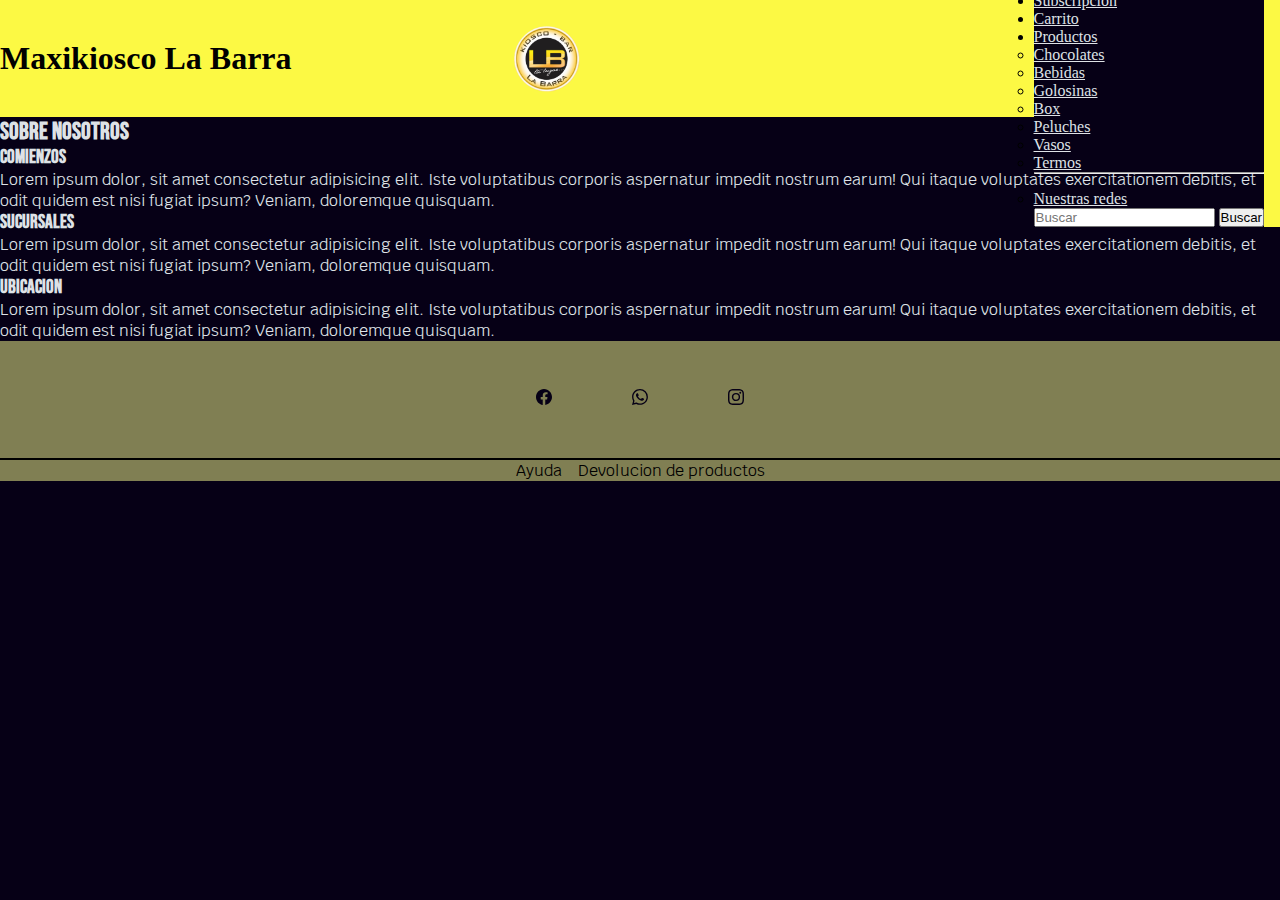
<file: Pages/sobrenosotros.html>
<!DOCTYPE html>
<html lang="en">

<head>
    <meta charset="UTF-8">
    <meta name="viewport" content="width=device-width, initial-scale=1.0">
    <title>Sobre Nosotros</title>
    <link href="https://cdn.jsdelivr.net/npm/bootstrap@5.3.1/dist/css/bootstrap.min.css" rel="stylesheet" integrity="sha384-4bw+/aepP/YC94hEpVNVgiZdgIC5+VKNBQNGCHeKRQN+PtmoHDEXuppvnDJzQIu9" crossorigin="anonymous">
    <link rel="stylesheet" href="../estilo.css">
    <link rel="shortcut icon" href="../Img/favicon-96x96 - copia.png" type="image/x-icon">
</head>

<body class="body">

    <header class="header-container" style="height: 13vh;">
        <div class="nombre mx-2">
            <h1 class="titulo fw-bold">Maxikiosco La Barra</h1>
        </div>

        <div class="logo">
            <a href="../index.html"><img src="../img/logo.png" alt="logo" class="logo"></a>
        </div>
    <nav class="navbar" style="background-color:#fcf944; padding-right: 1rem;">
          <button class="navbar-toggler" type="button" data-bs-toggle="offcanvas" data-bs-target="#offcanvasNavbar" aria-controls="offcanvasNavbar" aria-label="Toggle navigation">
            <span class="navbar-toggler-icon"></span>
          </button>
          <div class="offcanvas offcanvas-end" style="background-color: #060016;" tabindex="-1" id="offcanvasNavbar" aria-labelledby="offcanvasNavbarLabel">
            <div class="offcanvas-header">
              <h2 class="offcanvas-title" id="offcanvasNavbarLabel">Menu</h2>
              <button type="button" class="btn-close" style="background-color: #fcf944;" data-bs-dismiss="offcanvas" aria-label="Close"></button>
            </div>
            <div class="offcanvas-body">
              <ul class="navbar-nav justify-content-end flex-grow-1 pe-3">
                <li class="nav-item">
                  <a class="nav-link active" aria-current="page" style="color: #dee2e6;" href="../index.html">Inicio</a>
                </li>
                <li class="nav-item">
                  <a class="nav-link" style="color: #dee2e6;" href="#">Sobre Nosotros</a>
                </li>
                <li class="nav-item">
                  <a class="nav-link" style="color: #dee2e6;" href="../Pages/subscribete.html">Subscripción</a>
                </li>
                <li class="nav-item">
                  <a class="nav-link" style="color: #dee2e6;" href="../Pages/carrito.html">Carrito</a>
                </li>
                <li class="nav-item dropdown">
                  <a class="nav-link dropdown-toggle" href="#" role="button" data-bs-toggle="dropdown" aria-expanded="false" style="color: #dee2e6;">
                    Productos
                  </a>
                  <ul class="dropdown-menu">
                    <li><a class="dropdown-item" style="color: #dee2e6;" href="../Pages/catalogo.html">Chocolates</a></li>
                    <li><a class="dropdown-item" style="color: #dee2e6;" href="../Pages/catalogo.html">Bebidas</a></li>
                    <li><a class="dropdown-item" style="color: #dee2e6;" href="../Pages/catalogo.html">Golosinas</a></li>
                    <li><a class="dropdown-item" style="color: #dee2e6;" href="../Pages/catalogo.html">Box</a></li>
                    <li><a class="dropdown-item" style="color: #dee2e6;" href="../Pages/catalogo.html">Peluches</a></li>
                    <li><a class="dropdown-item" style="color: #dee2e6;" href="../Pages/catalogo.html">Vasos</a></li>
                    <li><a class="dropdown-item" style="color: #dee2e6;" href="../Pages/catalogo.html">Termos</a></li>
                    <li>
                      <hr class="dropdown-divider" style="background-color: #dee2e6;">
                    </li>
                    <li><a class="dropdown-item" style="color: #dee2e6;" href="#">Nuestras redes</a></li>
                  </ul>
                </li>
              </ul>
              <form class="d-flex mt-3" role="Buscar">
                <input class="form-control me-2" type="Buscar" placeholder="Buscar" aria-label="Buscar">
                <button class="btn btn-outline-success" type="submit">Buscar</button>
              </form>
            </div>
          </div>
        </div>
      </nav>
    </header>

    <main class="container main-sobrenosotros">
        <section class="container main-sobrenosotros2">
            <h2 class="h2-sobrenosotros fw-bold text-center p-2">SOBRE NOSOTROS</h2>
            <div class="div-sobrenosotros1">
                <h3 class="text-center">Comienzos</h3>
                <p class="text-center">Lorem ipsum dolor, sit amet consectetur adipisicing elit. Iste voluptatibus corporis aspernatur
                    impedit nostrum earum! Qui itaque voluptates exercitationem debitis, et odit quidem est nisi fugiat
                    ipsum? Veniam, doloremque quisquam.</p>
            </div>
            <div class="div-sobrenosotros2">
                <h3 class="text-center">Sucursales</h3>
                <p class="text-center">Lorem ipsum dolor, sit amet consectetur adipisicing elit. Iste voluptatibus corporis aspernatur
                    impedit nostrum earum! Qui itaque voluptates exercitationem debitis, et odit quidem est nisi fugiat
                    ipsum? Veniam, doloremque quisquam.</p>
            </div>
            <div class="div-sobrenosotros3">
                <h3 class="text-center">Ubicacion</h3>
                <p class="text-center">Lorem ipsum dolor, sit amet consectetur adipisicing elit. Iste voluptatibus corporis aspernatur
                    impedit nostrum earum! Qui itaque voluptates exercitationem debitis, et odit quidem est nisi fugiat
                    ipsum? Veniam, doloremque quisquam.</p>
            </div>
        </section>
    </main>

    <footer class="footer">
        <div class="footer__container1">
            <ul class="footer__lista1">
                <li><a href="" target="blank"><svg xmlns="http://www.w3.org/2000/svg" width="16" height="16" fill="currentColor" class="bi bi-facebook" viewBox="0 0 16 16" class="footer__redes">
                    <path d="M16 8.049c0-4.446-3.582-8.05-8-8.05C3.58 0-.002 3.603-.002 8.05c0 4.017 2.926 7.347 6.75 7.951v-5.625h-2.03V8.05H6.75V6.275c0-2.017 1.195-3.131 3.022-3.131.876 0 1.791.157 1.791.157v1.98h-1.009c-.993 0-1.303.621-1.303 1.258v1.51h2.218l-.354 2.326H9.25V16c3.824-.604 6.75-3.934 6.75-7.951z"/>
                </svg></a></li>
                <li><a href="" target="blank"><svg xmlns="http://www.w3.org/2000/svg" width="16" height="16" fill="currentColor" class="bi bi-whatsapp" viewBox="0 0 16 16" class="footer__redes">
                    <path d="M13.601 2.326A7.854 7.854 0 0 0 7.994 0C3.627 0 .068 3.558.064 7.926c0 1.399.366 2.76 1.057 3.965L0 16l4.204-1.102a7.933 7.933 0 0 0 3.79.965h.004c4.368 0 7.926-3.558 7.93-7.93A7.898 7.898 0 0 0 13.6 2.326zM7.994 14.521a6.573 6.573 0 0 1-3.356-.92l-.24-.144-2.494.654.666-2.433-.156-.251a6.56 6.56 0 0 1-1.007-3.505c0-3.626 2.957-6.584 6.591-6.584a6.56 6.56 0 0 1 4.66 1.931 6.557 6.557 0 0 1 1.928 4.66c-.004 3.639-2.961 6.592-6.592 6.592zm3.615-4.934c-.197-.099-1.17-.578-1.353-.646-.182-.065-.315-.099-.445.099-.133.197-.513.646-.627.775-.114.133-.232.148-.43.05-.197-.1-.836-.308-1.592-.985-.59-.525-.985-1.175-1.103-1.372-.114-.198-.011-.304.088-.403.087-.088.197-.232.296-.346.1-.114.133-.198.198-.33.065-.134.034-.248-.015-.347-.05-.099-.445-1.076-.612-1.47-.16-.389-.323-.335-.445-.34-.114-.007-.247-.007-.38-.007a.729.729 0 0 0-.529.247c-.182.198-.691.677-.691 1.654 0 .977.71 1.916.81 2.049.098.133 1.394 2.132 3.383 2.992.47.205.84.326 1.129.418.475.152.904.129 1.246.08.38-.058 1.171-.48 1.338-.943.164-.464.164-.86.114-.943-.049-.084-.182-.133-.38-.232z"/>
                </svg></a></li>
                <li><a href="" target="blank"><svg xmlns="http://www.w3.org/2000/svg" width="16" height="16" fill="currentColor" class="bi bi-instagram" viewBox="0 0 16 16" class="footer__redes">
                    <path d="M8 0C5.829 0 5.556.01 4.703.048 3.85.088 3.269.222 2.76.42a3.917 3.917 0 0 0-1.417.923A3.927 3.927 0 0 0 .42 2.76C.222 3.268.087 3.85.048 4.7.01 5.555 0 5.827 0 8.001c0 2.172.01 2.444.048 3.297.04.852.174 1.433.372 1.942.205.526.478.972.923 1.417.444.445.89.719 1.416.923.51.198 1.09.333 1.942.372C5.555 15.99 5.827 16 8 16s2.444-.01 3.298-.048c.851-.04 1.434-.174 1.943-.372a3.916 3.916 0 0 0 1.416-.923c.445-.445.718-.891.923-1.417.197-.509.332-1.09.372-1.942C15.99 10.445 16 10.173 16 8s-.01-2.445-.048-3.299c-.04-.851-.175-1.433-.372-1.941a3.926 3.926 0 0 0-.923-1.417A3.911 3.911 0 0 0 13.24.42c-.51-.198-1.092-.333-1.943-.372C10.443.01 10.172 0 7.998 0h.003zm-.717 1.442h.718c2.136 0 2.389.007 3.232.046.78.035 1.204.166 1.486.275.373.145.64.319.92.599.28.28.453.546.598.92.11.281.24.705.275 1.485.039.843.047 1.096.047 3.231s-.008 2.389-.047 3.232c-.035.78-.166 1.203-.275 1.485a2.47 2.47 0 0 1-.599.919c-.28.28-.546.453-.92.598-.28.11-.704.24-1.485.276-.843.038-1.096.047-3.232.047s-2.39-.009-3.233-.047c-.78-.036-1.203-.166-1.485-.276a2.478 2.478 0 0 1-.92-.598 2.48 2.48 0 0 1-.6-.92c-.109-.281-.24-.705-.275-1.485-.038-.843-.046-1.096-.046-3.233 0-2.136.008-2.388.046-3.231.036-.78.166-1.204.276-1.486.145-.373.319-.64.599-.92.28-.28.546-.453.92-.598.282-.11.705-.24 1.485-.276.738-.034 1.024-.044 2.515-.045v.002zm4.988 1.328a.96.96 0 1 0 0 1.92.96.96 0 0 0 0-1.92zm-4.27 1.122a4.109 4.109 0 1 0 0 8.217 4.109 4.109 0 0 0 0-8.217zm0 1.441a2.667 2.667 0 1 1 0 5.334 2.667 2.667 0 0 1 0-5.334z"/>
                </svg></a>
                </li>
            </ul>
        </div>
        <div class="footer__container2">
            <ul class="footer__lista2">
                <li>Ayuda</li>
                <li>Devolucion de productos</li>
            </ul>
        </div>
        
    </footer>

    <script src="https://cdn.jsdelivr.net/npm/bootstrap@5.3.1/dist/js/bootstrap.bundle.min.js" integrity="sha384-HwwvtgBNo3bZJJLYd8oVXjrBZt8cqVSpeBNS5n7C8IVInixGAoxmnlMuBnhbgrkm" crossorigin="anonymous"></script>
</body>

</html>
</file>
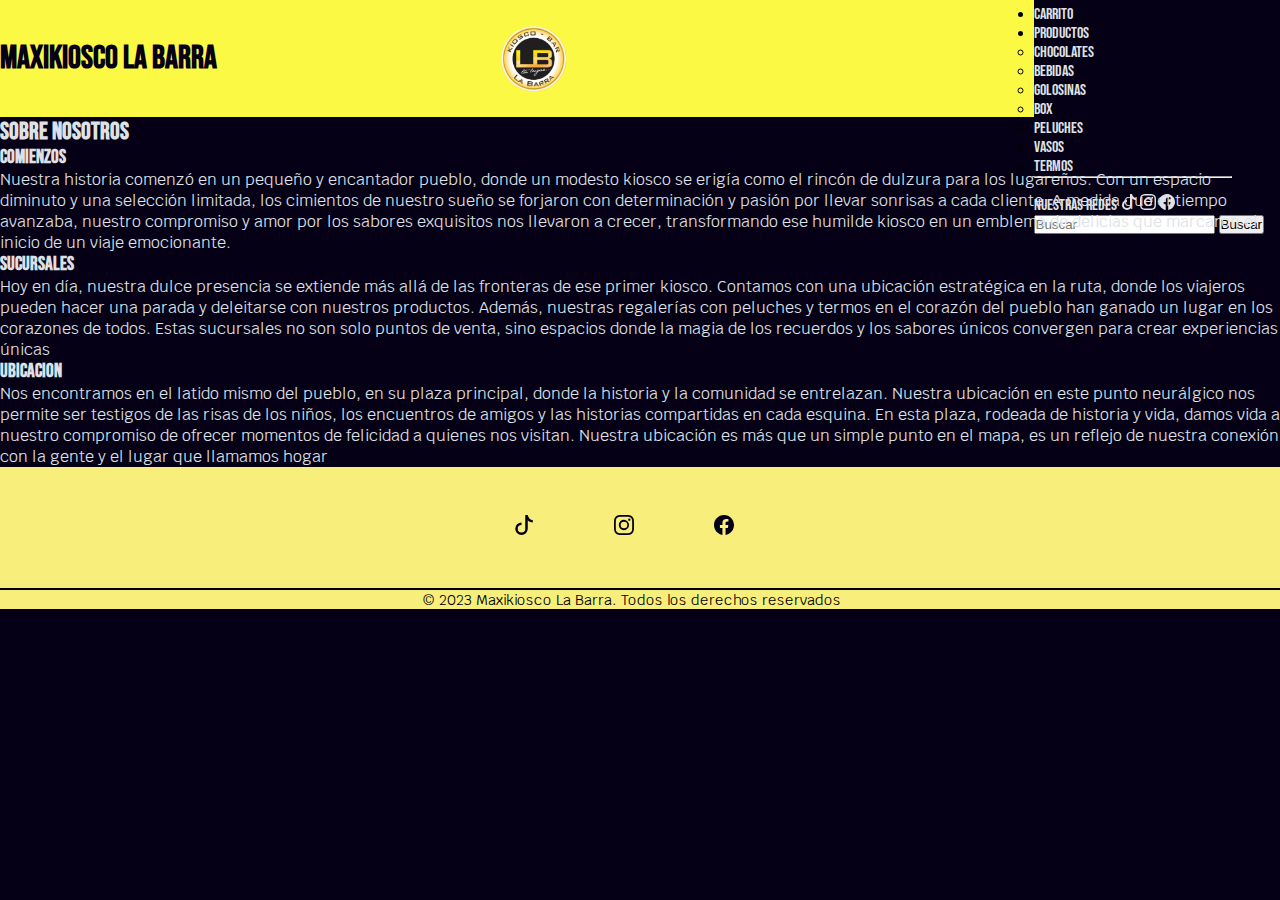
<file: pages/sobrenosotros.html>
<!DOCTYPE html>
<html lang="en">

<head>
    <meta charset="UTF-8">
    <meta name="viewport" content="width=device-width, initial-scale=1.0">
    <meta name="description" content="Conoce nuestros humildes comienzos en un pequeño kiosco y cómo hemos crecido hasta convertirnos en una presencia en varias sucursales. Descubre nuestra pasión por ofrecer golosinas, regalos y momentos especiales a nuestra comunidad.">
    <title>Sobre Nosotros</title>
    <link href="https://cdn.jsdelivr.net/npm/bootstrap@5.3.1/dist/css/bootstrap.min.css" rel="stylesheet" integrity="sha384-4bw+/aepP/YC94hEpVNVgiZdgIC5+VKNBQNGCHeKRQN+PtmoHDEXuppvnDJzQIu9" crossorigin="anonymous">
    <link rel="stylesheet" href="../css/style.css">
    <link rel="shortcut icon" href="../img/favicon-96x96 - copia.png" type="image/x-icon">
</head>

<body class="body">

    <header class="header-container" style="height: 13vh;">
        <div class="nombre mx-2">
            <h1 class="titulo fw-bold">Maxikiosco La Barra</h1>
        </div>

        <div class="logo">
            <a href="../index.html"><img src="../img/logo.png" alt="logo" class="logo"></a>
        </div>
    <nav class="navbar">
          <button class="navbar-toggler" type="button" data-bs-toggle="offcanvas" data-bs-target="#offcanvasNavbar" aria-controls="offcanvasNavbar" aria-label="Toggle navigation">
            <span class="navbar-toggler-icon"></span>
          </button>
          <div class="offcanvas offcanvas-end" tabindex="-1" id="offcanvasNavbar" aria-labelledby="offcanvasNavbarLabel">
            <div class="offcanvas-header">
              <h2 class="offcanvas-title" id="offcanvasNavbarLabel">Menu</h2>
              <button type="button" class="btn-close" data-bs-dismiss="offcanvas" aria-label="Close"></button>
            </div>
            <div class="offcanvas-body">
              <ul class="navbar-nav justify-content-end flex-grow-1 pe-3">
                <li class="nav-item">
                  <a class="nav-link active text-light" aria-current="page" href="../index.html">Inicio</a>
                </li>
                <li class="nav-item">
                  <a class="nav-link text-light" href="#">Sobre Nosotros</a>
                </li>
                <li class="nav-item">
                  <a class="nav-link text-light" href="../pages/subscribete.html">Subscripción</a>
                </li>
                <li class="nav-item">
                  <a class="nav-link text-light" href="../pages/carrito.html">Carrito</a>
                </li>
                <li class="nav-item dropdown">
                  <a class="nav-link text-light dropdown-toggle" href="#" role="button" data-bs-toggle="dropdown" aria-expanded="false">
                    Productos
                  </a>
                  <ul class="dropdown-menu">
                    <li><a class="dropdown-item" href="../pages/catalogo.html">Chocolates</a></li>
                    <li><a class="dropdown-item" href="../pages/catalogo.html">Bebidas</a></li>
                    <li><a class="dropdown-item" href="../pages/catalogo.html">Golosinas</a></li>
                    <li><a class="dropdown-item" href="../pages/catalogo.html">Box</a></li>
                    <li><a class="dropdown-item" href="../pages/catalogo.html">Peluches</a></li>
                    <li><a class="dropdown-item" href="../pages/catalogo.html">Vasos</a></li>
                    <li><a class="dropdown-item" href="../pages/catalogo.html">Termos</a></li>
                    <li>
                      <hr class="dropdown-divider">
                    </li>
                    <li class="d-flex align-items-center">
                      <a class="dropdown-item" href="#">Nuestras redes</a>
                      <a href="https://www.tiktok.com/@maxikioscolabarra?is_from_webapp=1&sender_device=pc">
                        <svg xmlns="http://www.w3.org/2000/svg" width="16" height="16" fill="currentColor" class="bi bi-tiktok" viewBox="0 0 16 16">
                          <path d="M9 0h1.98c.144.715.54 1.617 1.235 2.512C12.895 3.389 13.797 4 15 4v2c-1.753 0-3.07-.814-4-1.829V11a5 5 0 1 1-5-5v2a3 3 0 1 0 3 3V0Z"/>
                        </svg>
                      </a>
                      <a href="https://www.instagram.com/maxikioskolabarra/">
                        <svg xmlns="http://www.w3.org/2000/svg" width="16" height="16" fill="currentColor" class="bi bi-instagram" viewBox="0 0 16 16">
                          <path d="M8 0C5.829 0 5.556.01 4.703.048 3.85.088 3.269.222 2.76.42a3.917 3.917 0 0 0-1.417.923A3.927 3.927 0 0 0 .42 2.76C.222 3.268.087 3.85.048 4.7.01 5.555 0 5.827 0 8.001c0 2.172.01 2.444.048 3.297.04.852.174 1.433.372 1.942.205.526.478.972.923 1.417.444.445.89.719 1.416.923.51.198 1.09.333 1.942.372C5.555 15.99 5.827 16 8 16s2.444-.01 3.298-.048c.851-.04 1.434-.174 1.943-.372a3.916 3.916 0 0 0 1.416-.923c.445-.445.718-.891.923-1.417.197-.509.332-1.09.372-1.942C15.99 10.445 16 10.173 16 8s-.01-2.445-.048-3.299c-.04-.851-.175-1.433-.372-1.941a3.926 3.926 0 0 0-.923-1.417A3.911 3.911 0 0 0 13.24.42c-.51-.198-1.092-.333-1.943-.372C10.443.01 10.172 0 7.998 0h.003zm-.717 1.442h.718c2.136 0 2.389.007 3.232.046.78.035 1.204.166 1.486.275.373.145.64.319.92.599.28.28.453.546.598.92.11.281.24.705.275 1.485.039.843.047 1.096.047 3.231s-.008 2.389-.047 3.232c-.035.78-.166 1.203-.275 1.485a2.47 2.47 0 0 1-.599.919c-.28.28-.546.453-.92.598-.28.11-.704.24-1.485.276-.843.038-1.096.047-3.232.047s-2.39-.009-3.233-.047c-.78-.036-1.203-.166-1.485-.276a2.478 2.478 0 0 1-.92-.598 2.48 2.48 0 0 1-.6-.92c-.109-.281-.24-.705-.275-1.485-.038-.843-.046-1.096-.046-3.233 0-2.136.008-2.388.046-3.231.036-.78.166-1.204.276-1.486.145-.373.319-.64.599-.92.28-.28.546-.453.92-.598.282-.11.705-.24 1.485-.276.738-.034 1.024-.044 2.515-.045v.002zm4.988 1.328a.96.96 0 1 0 0 1.92.96.96 0 0 0 0-1.92zm-4.27 1.122a4.109 4.109 0 1 0 0 8.217 4.109 4.109 0 0 0 0-8.217zm0 1.441a2.667 2.667 0 1 1 0 5.334 2.667 2.667 0 0 1 0-5.334z"/>
                        </svg>
                      </a>
                      <a href="https://www.facebook.com/maxikioscolabarra/">
                        <svg xmlns="http://www.w3.org/2000/svg" width="16" height="16" fill="currentColor" class="bi bi-facebook" viewBox="0 0 16 16">
                          <path d="M16 8.049c0-4.446-3.582-8.05-8-8.05C3.58 0-.002 3.603-.002 8.05c0 4.017 2.926 7.347 6.75 7.951v-5.625h-2.03V8.05H6.75V6.275c0-2.017 1.195-3.131 3.022-3.131.876 0 1.791.157 1.791.157v1.98h-1.009c-.993 0-1.303.621-1.303 1.258v1.51h2.218l-.354 2.326H9.25V16c3.824-.604 6.75-3.934 6.75-7.951z"/>
                        </svg>
                      </a>
                    </li>
                  </ul>
                </li>
              </ul>
              <form class="d-flex mt-3" role="Buscar">
                <input class="form-control me-2" type="Buscar" placeholder="Buscar" aria-label="Buscar">
                <button class="btn btn-outline-success" type="submit">Buscar</button>
              </form>
            </div>
          </div>
        </div>
      </nav>
    </header>

    <main class="container main-sobrenosotros min-vh-100">
        <section class="container main-sobrenosotros2">
            <h2 class="h2-sobrenosotros fw-bold text-center p-2">SOBRE NOSOTROS</h2>
            <div class="div-sobrenosotros1">
                <h3 class="text-center">Comienzos</h3>
                <p class="text-center">Nuestra historia comenzó en un pequeño y encantador pueblo, donde un modesto kiosco se erigía como el rincón de dulzura para los lugareños. Con un espacio diminuto y una selección limitada, los cimientos de nuestro sueño se forjaron con determinación y pasión por llevar sonrisas a cada cliente. A medida que el tiempo avanzaba, nuestro compromiso y amor por los sabores exquisitos nos llevaron a crecer, transformando ese humilde kiosco en un emblema de delicias que marcaron el inicio de un viaje emocionante.</p>
            </div>
            <div class="div-sobrenosotros2">
                <h3 class="text-center">Sucursales</h3>
                <p class="text-center">Hoy en día, nuestra dulce presencia se extiende más allá de las fronteras de ese primer kiosco. Contamos con una ubicación estratégica en la ruta, donde los viajeros pueden hacer una parada y deleitarse con nuestros productos. Además, nuestras regalerías con peluches y termos en el corazón del pueblo han ganado un lugar en los corazones de todos. Estas sucursales no son solo puntos de venta, sino espacios donde la magia de los recuerdos y los sabores únicos convergen para crear experiencias únicas</p>
            </div>
            <div class="div-sobrenosotros3">
                <h3 class="text-center">Ubicacion</h3>
                <p class="text-center">Nos encontramos en el latido mismo del pueblo, en su plaza principal, donde la historia y la comunidad se entrelazan. Nuestra ubicación en este punto neurálgico nos permite ser testigos de las risas de los niños, los encuentros de amigos y las historias compartidas en cada esquina. En esta plaza, rodeada de historia y vida, damos vida a nuestro compromiso de ofrecer momentos de felicidad a quienes nos visitan. Nuestra ubicación es más que un simple punto en el mapa, es un reflejo de nuestra conexión con la gente y el lugar que llamamos hogar</p>
            </div>
        </section>
    </main>

    <footer class="footer">
      <div class="footer__container1">
          <ul class="footer__lista1">
            <a href="https://www.tiktok.com/@maxikioscolabarra?is_from_webapp=1&sender_device=pc">
              <svg xmlns="http://www.w3.org/2000/svg" width="20" height="20" fill="currentColor" class="bi bi-tiktok" viewBox="0 0 16 16">
                <path d="M9 0h1.98c.144.715.54 1.617 1.235 2.512C12.895 3.389 13.797 4 15 4v2c-1.753 0-3.07-.814-4-1.829V11a5 5 0 1 1-5-5v2a3 3 0 1 0 3 3V0Z"/>
              </svg>
            </a>
            <a href="https://www.instagram.com/maxikioskolabarra/">
              <svg xmlns="http://www.w3.org/2000/svg" width="20" height="20" fill="currentColor" class="bi bi-instagram" viewBox="0 0 16 16">
                <path d="M8 0C5.829 0 5.556.01 4.703.048 3.85.088 3.269.222 2.76.42a3.917 3.917 0 0 0-1.417.923A3.927 3.927 0 0 0 .42 2.76C.222 3.268.087 3.85.048 4.7.01 5.555 0 5.827 0 8.001c0 2.172.01 2.444.048 3.297.04.852.174 1.433.372 1.942.205.526.478.972.923 1.417.444.445.89.719 1.416.923.51.198 1.09.333 1.942.372C5.555 15.99 5.827 16 8 16s2.444-.01 3.298-.048c.851-.04 1.434-.174 1.943-.372a3.916 3.916 0 0 0 1.416-.923c.445-.445.718-.891.923-1.417.197-.509.332-1.09.372-1.942C15.99 10.445 16 10.173 16 8s-.01-2.445-.048-3.299c-.04-.851-.175-1.433-.372-1.941a3.926 3.926 0 0 0-.923-1.417A3.911 3.911 0 0 0 13.24.42c-.51-.198-1.092-.333-1.943-.372C10.443.01 10.172 0 7.998 0h.003zm-.717 1.442h.718c2.136 0 2.389.007 3.232.046.78.035 1.204.166 1.486.275.373.145.64.319.92.599.28.28.453.546.598.92.11.281.24.705.275 1.485.039.843.047 1.096.047 3.231s-.008 2.389-.047 3.232c-.035.78-.166 1.203-.275 1.485a2.47 2.47 0 0 1-.599.919c-.28.28-.546.453-.92.598-.28.11-.704.24-1.485.276-.843.038-1.096.047-3.232.047s-2.39-.009-3.233-.047c-.78-.036-1.203-.166-1.485-.276a2.478 2.478 0 0 1-.92-.598 2.48 2.48 0 0 1-.6-.92c-.109-.281-.24-.705-.275-1.485-.038-.843-.046-1.096-.046-3.233 0-2.136.008-2.388.046-3.231.036-.78.166-1.204.276-1.486.145-.373.319-.64.599-.92.28-.28.546-.453.92-.598.282-.11.705-.24 1.485-.276.738-.034 1.024-.044 2.515-.045v.002zm4.988 1.328a.96.96 0 1 0 0 1.92.96.96 0 0 0 0-1.92zm-4.27 1.122a4.109 4.109 0 1 0 0 8.217 4.109 4.109 0 0 0 0-8.217zm0 1.441a2.667 2.667 0 1 1 0 5.334 2.667 2.667 0 0 1 0-5.334z"/>
              </svg>
            </a>
            <a href="https://www.facebook.com/maxikioscolabarra/">
              <svg xmlns="http://www.w3.org/2000/svg" width="20" height="20" fill="currentColor" class="bi bi-facebook" viewBox="0 0 16 16">
                <path d="M16 8.049c0-4.446-3.582-8.05-8-8.05C3.58 0-.002 3.603-.002 8.05c0 4.017 2.926 7.347 6.75 7.951v-5.625h-2.03V8.05H6.75V6.275c0-2.017 1.195-3.131 3.022-3.131.876 0 1.791.157 1.791.157v1.98h-1.009c-.993 0-1.303.621-1.303 1.258v1.51h2.218l-.354 2.326H9.25V16c3.824-.604 6.75-3.934 6.75-7.951z"/>
              </svg>
            </a>
          </ul>
      </div>
      <div class="footer__container2">
          <ul class="footer__lista2">
              <li>© 2023 Maxikiosco La Barra. Todos los derechos reservados</li>
          </ul>
      </div>
  </footer>

    <script src="https://cdn.jsdelivr.net/npm/bootstrap@5.3.1/dist/js/bootstrap.bundle.min.js" integrity="sha384-HwwvtgBNo3bZJJLYd8oVXjrBZt8cqVSpeBNS5n7C8IVInixGAoxmnlMuBnhbgrkm" crossorigin="anonymous"></script>
</body>

</html>
</file>
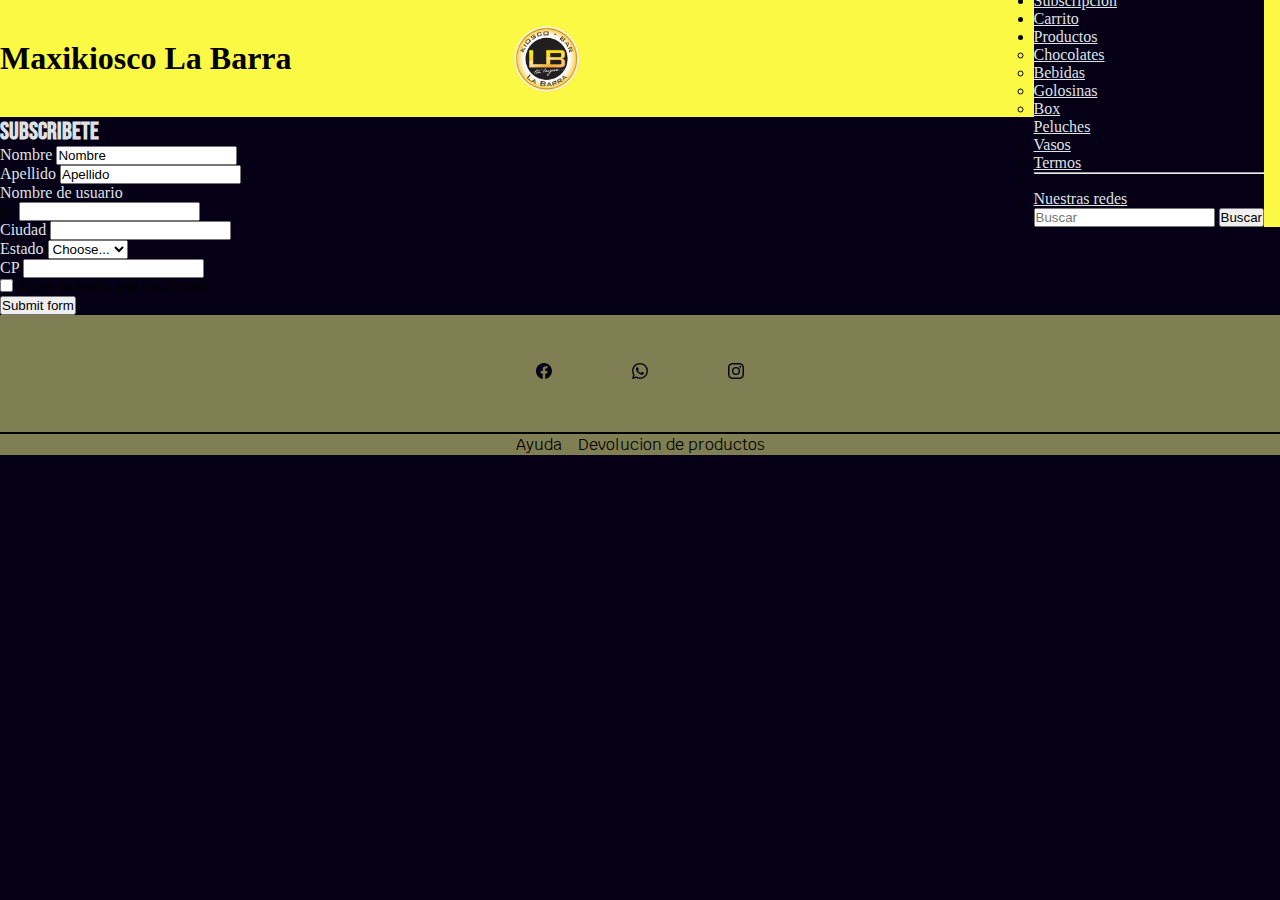
<file: Pages/subscribete.html>
<!DOCTYPE html>
<html lang="en">

<head>
    <meta charset="UTF-8">
    <meta name="viewport" content="width=device-width, initial-scale=1.0">
    <title>Maxikiosco La Barra</title>
    <link rel="shortcut icon" href="../Img/favicon-96x96 - copia.png" type="image/x-icon">
    <link href="https://cdn.jsdelivr.net/npm/bootstrap@5.3.1/dist/css/bootstrap.min.css" rel="stylesheet" integrity="sha384-4bw+/aepP/YC94hEpVNVgiZdgIC5+VKNBQNGCHeKRQN+PtmoHDEXuppvnDJzQIu9" crossorigin="anonymous">
    <link rel="stylesheet" href="../estilo.css">
</head>

<!-- HEADER -->

<body class="body">
    <header class="header-container" style="height: 13vh;">
        <div class="nombre mx-2">
            <h1 class="titulo fw-bold">Maxikiosco La Barra</h1>
        </div>
        
        <div class="logo">
            <a href="../index.html"><img src="../img/logo.png" alt="logo" class="logo"></a>
        </div>
    <nav class="navbar" style="background-color:#fcf944; padding-right: 1rem;">
          <button class="navbar-toggler" type="button" data-bs-toggle="offcanvas" data-bs-target="#offcanvasNavbar" aria-controls="offcanvasNavbar" aria-label="Toggle navigation">
            <span class="navbar-toggler-icon"></span>
          </button>
          <div class="offcanvas offcanvas-end" style="background-color: #060016;" tabindex="-1" id="offcanvasNavbar" aria-labelledby="offcanvasNavbarLabel">
            <div class="offcanvas-header">
              <h2 class="offcanvas-title" id="offcanvasNavbarLabel">Menu</h2>
              <button type="button" class="btn-close" style="background-color: #fcf944;" data-bs-dismiss="offcanvas" aria-label="Close"></button>
            </div>
            <div class="offcanvas-body">
              <ul class="navbar-nav justify-content-end flex-grow-1 pe-3">
                <li class="nav-item">
                  <a class="nav-link active" aria-current="page" style="color: #dee2e6;" href="../index.html">Inicio</a>
                </li>
                <li class="nav-item">
                  <a class="nav-link" style="color: #dee2e6;" href="../Pages/sobrenosotros.html">Sobre Nosotros</a>
                </li>
                <li class="nav-item">
                  <a class="nav-link" style="color: #dee2e6;" href="../Pages/subscribete.html">Subscripción</a>
                </li>
                <li class="nav-item">
                  <a class="nav-link" style="color: #dee2e6;" href="../Pages/carrito.html">Carrito</a>
                </li>
                <li class="nav-item dropdown">
                  <a class="nav-link dropdown-toggle" href="#" role="button" data-bs-toggle="dropdown" aria-expanded="false" style="color: #dee2e6;">
                    Productos
                  </a>
                  <ul class="dropdown-menu">
                    <li><a class="dropdown-item" style="color: #dee2e6;" href="../Pages/catalogo.html">Chocolates</a></li>
                    <li><a class="dropdown-item" style="color: #dee2e6;" href="../Pages/catalogo.html">Bebidas</a></li>
                    <li><a class="dropdown-item" style="color: #dee2e6;" href="../Pages/catalogo.html">Golosinas</a></li>
                    <li><a class="dropdown-item" style="color: #dee2e6;" href="../Pages/catalogo.html">Box</a></li>
                    <li><a class="dropdown-item" style="color: #dee2e6;" href="../Pages/catalogo.html">Peluches</a></li>
                    <li><a class="dropdown-item" style="color: #dee2e6;" href="../Pages/catalogo.html">Vasos</a></li>
                    <li><a class="dropdown-item" style="color: #dee2e6;" href="../Pages/catalogo.html">Termos</a></li>
                    <li>
                      <hr class="dropdown-divider" style="background-color: #dee2e6;">
                    </li>
                    <li><a class="dropdown-item" style="color: #dee2e6;" href="#">Nuestras redes</a></li>
                  </ul>
                </li>
              </ul>
              <form class="d-flex mt-3" role="Buscar">
                <input class="form-control me-2" type="Buscar" placeholder="Buscar" aria-label="Buscar">
                <button class="btn btn-outline-success"type="submit">Buscar</button>
              </form>
            </div>
          </div>
        </div>
      </nav>
    </header>

<body>

    <!-- FORM -->
    <main class="container">
    <h2 class="container text-center fs-1 pt-1 fw-bold">SUBSCRIBETE</h2>

    <form class="row g-3 h-100 w-100 p-4">
        <div class="col-md-4">
          <label for="validationDefault01" class="form-label" style="color: #dee2e6; padding-top: 1rem">Nombre</label>
          <input type="text" class="form-control" id="validationDefault01" value="Nombre" required>
        </div>
        <div class="col-md-4">
          <label for="validationDefault02" class="form-label" style="color: #dee2e6; padding-top: 1rem">Apellido</label>
          <input type="text" class="form-control" id="validationDefault02" value="Apellido" required>
        </div>
        <div class="col-md-4">
          <label for="validationDefaultUsername" class="form-label" style="color: #dee2e6; padding-top: 1rem">Nombre de usuario</label>
          <div class="input-group">
            <span class="input-group-text" id="inputGroupPrepend2" style="padding-top: 1rem">@</span>
            <input type="text" class="form-control" id="validationDefaultUsername" aria-describedby="inputGroupPrepend2" required>
          </div>
        </div>
        <div class="col-md-6">
          <label for="validationDefault03" class="form-label" style="color: #dee2e6; padding-top: 1rem">Ciudad</label>
          <input type="text" class="form-control" id="validationDefault03" required>
        </div>
        <div class="col-md-3">
          <label for="validationDefault04" class="form-label" style="color: #dee2e6; padding-top: 1rem">Estado</label>
          <select class="form-select" id="validationDefault04" required>
            <option selected disabled value="">Choose...</option>
            <option>...</option>
          </select>
        </div>
        <div class="col-md-3">
          <label for="validationDefault05" class="form-label" style="color: #dee2e6; padding-top: 1rem">CP</label>
          <input type="text" class="form-control" id="validationDefault05" required>
        </div>
        <div class="col-12">
          <div class="form-check">
            <input class="form-check-input" type="checkbox" value="" id="invalidCheck2" required>
            <label class="form-check-label" for="invalidCheck2">
              Agree to terms and conditions
            </label>
          </div>
        </div>
        <div class="col-12">
          <button class="btn btn-primary" type="submit" style="--bs-btn-color: #dee2e6;--bs-btn-bg: #060016;--bs-btn-border-color: #fcf944;--bs-btn-hover-color: #060016;--bs-btn-hover-bg: #fcf944;--bs-btn-hover-border-color: #060016;">Submit form</button>
        </div>
      </form>
    </main>

    <footer class="footer">
        <div class="footer__container1">
            <ul class="footer__lista1">
                <li><a href="" target="blank"><svg xmlns="http://www.w3.org/2000/svg" width="16" height="16" fill="currentColor" class="bi bi-facebook" viewBox="0 0 16 16" class="footer__redes">
                    <path d="M16 8.049c0-4.446-3.582-8.05-8-8.05C3.58 0-.002 3.603-.002 8.05c0 4.017 2.926 7.347 6.75 7.951v-5.625h-2.03V8.05H6.75V6.275c0-2.017 1.195-3.131 3.022-3.131.876 0 1.791.157 1.791.157v1.98h-1.009c-.993 0-1.303.621-1.303 1.258v1.51h2.218l-.354 2.326H9.25V16c3.824-.604 6.75-3.934 6.75-7.951z"/>
                </svg></a></li>
                <li><a href="" target="blank"><svg xmlns="http://www.w3.org/2000/svg" width="16" height="16" fill="currentColor" class="bi bi-whatsapp" viewBox="0 0 16 16" class="footer__redes">
                    <path d="M13.601 2.326A7.854 7.854 0 0 0 7.994 0C3.627 0 .068 3.558.064 7.926c0 1.399.366 2.76 1.057 3.965L0 16l4.204-1.102a7.933 7.933 0 0 0 3.79.965h.004c4.368 0 7.926-3.558 7.93-7.93A7.898 7.898 0 0 0 13.6 2.326zM7.994 14.521a6.573 6.573 0 0 1-3.356-.92l-.24-.144-2.494.654.666-2.433-.156-.251a6.56 6.56 0 0 1-1.007-3.505c0-3.626 2.957-6.584 6.591-6.584a6.56 6.56 0 0 1 4.66 1.931 6.557 6.557 0 0 1 1.928 4.66c-.004 3.639-2.961 6.592-6.592 6.592zm3.615-4.934c-.197-.099-1.17-.578-1.353-.646-.182-.065-.315-.099-.445.099-.133.197-.513.646-.627.775-.114.133-.232.148-.43.05-.197-.1-.836-.308-1.592-.985-.59-.525-.985-1.175-1.103-1.372-.114-.198-.011-.304.088-.403.087-.088.197-.232.296-.346.1-.114.133-.198.198-.33.065-.134.034-.248-.015-.347-.05-.099-.445-1.076-.612-1.47-.16-.389-.323-.335-.445-.34-.114-.007-.247-.007-.38-.007a.729.729 0 0 0-.529.247c-.182.198-.691.677-.691 1.654 0 .977.71 1.916.81 2.049.098.133 1.394 2.132 3.383 2.992.47.205.84.326 1.129.418.475.152.904.129 1.246.08.38-.058 1.171-.48 1.338-.943.164-.464.164-.86.114-.943-.049-.084-.182-.133-.38-.232z"/>
                </svg></a></li>
                <li><a href="" target="blank"><svg xmlns="http://www.w3.org/2000/svg" width="16" height="16" fill="currentColor" class="bi bi-instagram" viewBox="0 0 16 16" class="footer__redes">
                    <path d="M8 0C5.829 0 5.556.01 4.703.048 3.85.088 3.269.222 2.76.42a3.917 3.917 0 0 0-1.417.923A3.927 3.927 0 0 0 .42 2.76C.222 3.268.087 3.85.048 4.7.01 5.555 0 5.827 0 8.001c0 2.172.01 2.444.048 3.297.04.852.174 1.433.372 1.942.205.526.478.972.923 1.417.444.445.89.719 1.416.923.51.198 1.09.333 1.942.372C5.555 15.99 5.827 16 8 16s2.444-.01 3.298-.048c.851-.04 1.434-.174 1.943-.372a3.916 3.916 0 0 0 1.416-.923c.445-.445.718-.891.923-1.417.197-.509.332-1.09.372-1.942C15.99 10.445 16 10.173 16 8s-.01-2.445-.048-3.299c-.04-.851-.175-1.433-.372-1.941a3.926 3.926 0 0 0-.923-1.417A3.911 3.911 0 0 0 13.24.42c-.51-.198-1.092-.333-1.943-.372C10.443.01 10.172 0 7.998 0h.003zm-.717 1.442h.718c2.136 0 2.389.007 3.232.046.78.035 1.204.166 1.486.275.373.145.64.319.92.599.28.28.453.546.598.92.11.281.24.705.275 1.485.039.843.047 1.096.047 3.231s-.008 2.389-.047 3.232c-.035.78-.166 1.203-.275 1.485a2.47 2.47 0 0 1-.599.919c-.28.28-.546.453-.92.598-.28.11-.704.24-1.485.276-.843.038-1.096.047-3.232.047s-2.39-.009-3.233-.047c-.78-.036-1.203-.166-1.485-.276a2.478 2.478 0 0 1-.92-.598 2.48 2.48 0 0 1-.6-.92c-.109-.281-.24-.705-.275-1.485-.038-.843-.046-1.096-.046-3.233 0-2.136.008-2.388.046-3.231.036-.78.166-1.204.276-1.486.145-.373.319-.64.599-.92.28-.28.546-.453.92-.598.282-.11.705-.24 1.485-.276.738-.034 1.024-.044 2.515-.045v.002zm4.988 1.328a.96.96 0 1 0 0 1.92.96.96 0 0 0 0-1.92zm-4.27 1.122a4.109 4.109 0 1 0 0 8.217 4.109 4.109 0 0 0 0-8.217zm0 1.441a2.667 2.667 0 1 1 0 5.334 2.667 2.667 0 0 1 0-5.334z"/>
                </svg></a>
                </li>
            </ul>
        </div>
        <div class="footer__container2">
            <ul class="footer__lista2">
                <li>Ayuda</li>
                <li>Devolucion de productos</li>
            </ul>
        </div>
        
    </footer>

    <script src="https://cdn.jsdelivr.net/npm/bootstrap@5.3.1/dist/js/bootstrap.bundle.min.js" integrity="sha384-HwwvtgBNo3bZJJLYd8oVXjrBZt8cqVSpeBNS5n7C8IVInixGAoxmnlMuBnhbgrkm" crossorigin="anonymous"></script>
</body>

</html>
</file>
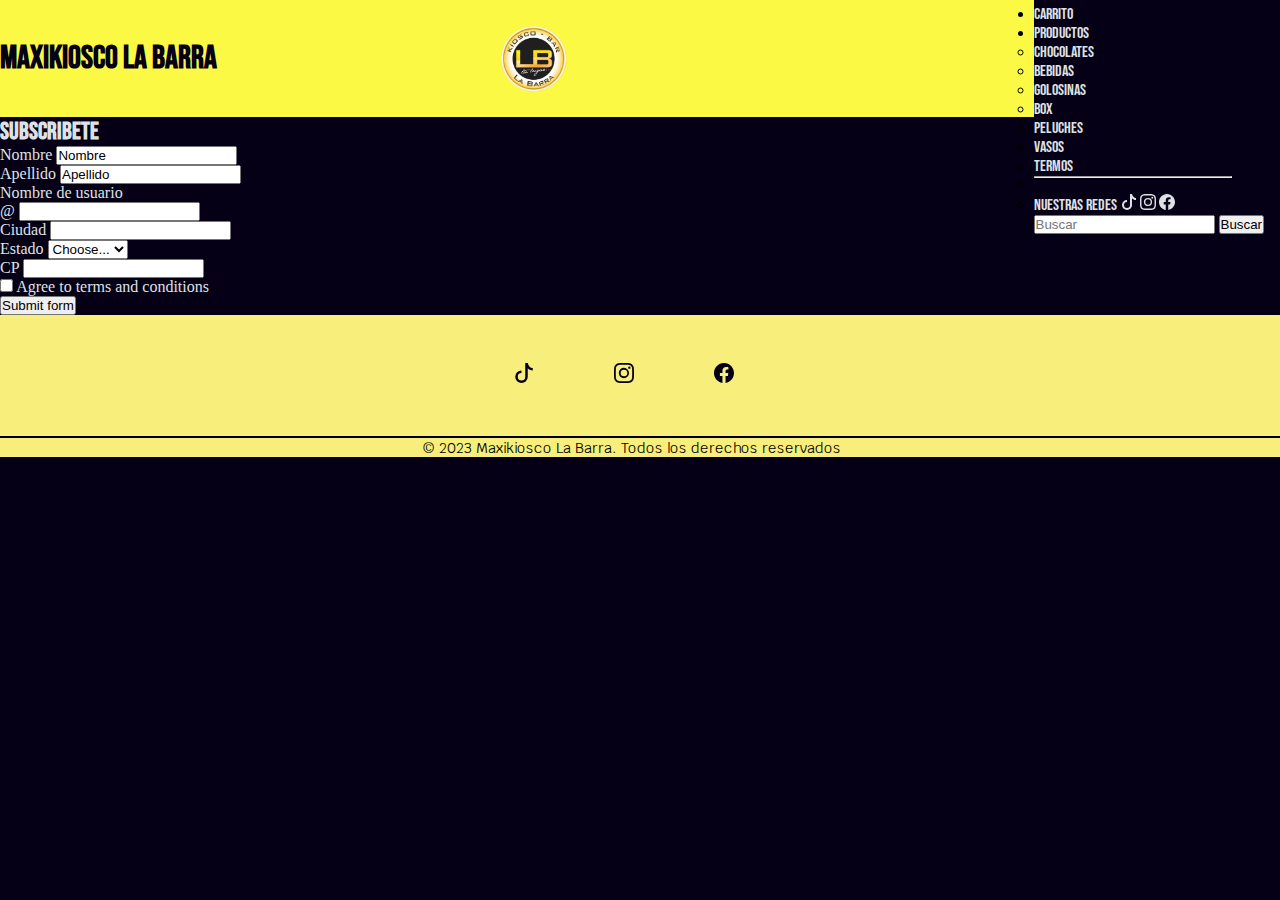
<file: pages/subscribete.html>
<!DOCTYPE html>
<html lang="en">

<head>
    <meta charset="UTF-8">
    <meta name="viewport" content="width=device-width, initial-scale=1.0">
    <meta name="description" content="Únete a nuestra comunidad y mantente al tanto de las últimas ofertas, promociones y novedades. Suscríbete para recibir actualizaciones exclusivas sobre nuestros chocolates, golosinas, peluches y mucho más.">
    <title>Subscribete</title>
    <link rel="shortcut icon" href="../img/favicon-96x96 - copia.png" type="image/x-icon">
    <link href="https://cdn.jsdelivr.net/npm/bootstrap@5.3.1/dist/css/bootstrap.min.css" rel="stylesheet" integrity="sha384-4bw+/aepP/YC94hEpVNVgiZdgIC5+VKNBQNGCHeKRQN+PtmoHDEXuppvnDJzQIu9" crossorigin="anonymous">
    <link rel="stylesheet" href="../css/style.css">
</head>


<body class="body">
    <header class="header-container" style="height: 13vh;">
        <div class="nombre mx-2">
            <h1 class="titulo fw-bold">Maxikiosco La Barra</h1>
        </div>
        
        <div class="logo">
            <a href="../index.html"><img src="../img/logo.png" alt="logo" class="logo"></a>
        </div>
    <nav class="navbar">
          <button class="navbar-toggler" type="button" data-bs-toggle="offcanvas" data-bs-target="#offcanvasNavbar" aria-controls="offcanvasNavbar" aria-label="Toggle navigation">
            <span class="navbar-toggler-icon"></span>
          </button>
          <div class="offcanvas offcanvas-end" tabindex="-1" id="offcanvasNavbar" aria-labelledby="offcanvasNavbarLabel">
            <div class="offcanvas-header">
              <h2 class="offcanvas-title" id="offcanvasNavbarLabel">Menu</h2>
              <button type="button" class="btn-close" data-bs-dismiss="offcanvas" aria-label="Close"></button>
            </div>
            <div class="offcanvas-body">
              <ul class="navbar-nav justify-content-end flex-grow-1 pe-3">
                <li class="nav-item">
                  <a class="nav-link active text-light" aria-current="page" href="../index.html">Inicio</a>
                </li>
                <li class="nav-item">
                  <a class="nav-link text-light" href="../pages/sobrenosotros.html">Sobre Nosotros</a>
                </li>
                <li class="nav-item">
                  <a class="nav-link text-light" href="../pages/subscribete.html">Subscripción</a>
                </li>
                <li class="nav-item">
                  <a class="nav-link text-light" href="../pages/carrito.html">Carrito</a>
                </li>
                <li class="nav-item dropdown">
                  <a class="nav-link text-light dropdown-toggle" href="#" role="button" data-bs-toggle="dropdown" aria-expanded="false">
                    Productos
                  </a>
                  <ul class="dropdown-menu">
                    <li><a class="dropdown-item" href="../pages/catalogo.html">Chocolates</a></li>
                    <li><a class="dropdown-item" href="../pages/catalogo.html">Bebidas</a></li>
                    <li><a class="dropdown-item" href="../pages/catalogo.html">Golosinas</a></li>
                    <li><a class="dropdown-item" href="../pages/catalogo.html">Box</a></li>
                    <li><a class="dropdown-item" href="../pages/catalogo.html">Peluches</a></li>
                    <li><a class="dropdown-item" href="../pages/catalogo.html">Vasos</a></li>
                    <li><a class="dropdown-item" href="../pages/catalogo.html">Termos</a></li>
                    <li>
                      <hr class="dropdown-divider"">
                    </li>
                    <li class="d-flex align-items-center">
                      <a class="dropdown-item" href="#">Nuestras redes</a>
                      <a href="https://www.tiktok.com/@maxikioscolabarra?is_from_webapp=1&sender_device=pc">
                        <svg xmlns="http://www.w3.org/2000/svg" width="16" height="16" fill="currentColor" class="bi bi-tiktok" viewBox="0 0 16 16">
                          <path d="M9 0h1.98c.144.715.54 1.617 1.235 2.512C12.895 3.389 13.797 4 15 4v2c-1.753 0-3.07-.814-4-1.829V11a5 5 0 1 1-5-5v2a3 3 0 1 0 3 3V0Z"/>
                        </svg>
                      </a>
                      <a href="https://www.instagram.com/maxikioskolabarra/">
                        <svg xmlns="http://www.w3.org/2000/svg" width="16" height="16" fill="currentColor" class="bi bi-instagram" viewBox="0 0 16 16">
                          <path d="M8 0C5.829 0 5.556.01 4.703.048 3.85.088 3.269.222 2.76.42a3.917 3.917 0 0 0-1.417.923A3.927 3.927 0 0 0 .42 2.76C.222 3.268.087 3.85.048 4.7.01 5.555 0 5.827 0 8.001c0 2.172.01 2.444.048 3.297.04.852.174 1.433.372 1.942.205.526.478.972.923 1.417.444.445.89.719 1.416.923.51.198 1.09.333 1.942.372C5.555 15.99 5.827 16 8 16s2.444-.01 3.298-.048c.851-.04 1.434-.174 1.943-.372a3.916 3.916 0 0 0 1.416-.923c.445-.445.718-.891.923-1.417.197-.509.332-1.09.372-1.942C15.99 10.445 16 10.173 16 8s-.01-2.445-.048-3.299c-.04-.851-.175-1.433-.372-1.941a3.926 3.926 0 0 0-.923-1.417A3.911 3.911 0 0 0 13.24.42c-.51-.198-1.092-.333-1.943-.372C10.443.01 10.172 0 7.998 0h.003zm-.717 1.442h.718c2.136 0 2.389.007 3.232.046.78.035 1.204.166 1.486.275.373.145.64.319.92.599.28.28.453.546.598.92.11.281.24.705.275 1.485.039.843.047 1.096.047 3.231s-.008 2.389-.047 3.232c-.035.78-.166 1.203-.275 1.485a2.47 2.47 0 0 1-.599.919c-.28.28-.546.453-.92.598-.28.11-.704.24-1.485.276-.843.038-1.096.047-3.232.047s-2.39-.009-3.233-.047c-.78-.036-1.203-.166-1.485-.276a2.478 2.478 0 0 1-.92-.598 2.48 2.48 0 0 1-.6-.92c-.109-.281-.24-.705-.275-1.485-.038-.843-.046-1.096-.046-3.233 0-2.136.008-2.388.046-3.231.036-.78.166-1.204.276-1.486.145-.373.319-.64.599-.92.28-.28.546-.453.92-.598.282-.11.705-.24 1.485-.276.738-.034 1.024-.044 2.515-.045v.002zm4.988 1.328a.96.96 0 1 0 0 1.92.96.96 0 0 0 0-1.92zm-4.27 1.122a4.109 4.109 0 1 0 0 8.217 4.109 4.109 0 0 0 0-8.217zm0 1.441a2.667 2.667 0 1 1 0 5.334 2.667 2.667 0 0 1 0-5.334z"/>
                        </svg>
                      </a>
                      <a href="https://www.facebook.com/maxikioscolabarra/">
                        <svg xmlns="http://www.w3.org/2000/svg" width="16" height="16" fill="currentColor" class="bi bi-facebook" viewBox="0 0 16 16">
                          <path d="M16 8.049c0-4.446-3.582-8.05-8-8.05C3.58 0-.002 3.603-.002 8.05c0 4.017 2.926 7.347 6.75 7.951v-5.625h-2.03V8.05H6.75V6.275c0-2.017 1.195-3.131 3.022-3.131.876 0 1.791.157 1.791.157v1.98h-1.009c-.993 0-1.303.621-1.303 1.258v1.51h2.218l-.354 2.326H9.25V16c3.824-.604 6.75-3.934 6.75-7.951z"/>
                        </svg>
                      </a>
                    </li>
                  </ul>
                </li>
              </ul>
              <form class="d-flex mt-3" role="Buscar">
                <input class="form-control me-2" type="Buscar" placeholder="Buscar" aria-label="Buscar">
                <button class="btn btn-outline-success"type="submit">Buscar</button>
              </form>
            </div>
          </div>
        </div>
      </nav>
    </header>

<body>

    <!-- FORM -->
    <main class="container min-vh-100">
    <h2 class="container text-center fs-1 pt-1 fw-bold">SUBSCRIBETE</h2>

    <form class="row g-3 h-100 w-100 p-4">
        <div class="col-md-4">
          <label for="validationDefault01" class="form-label">Nombre</label>
          <input type="text" class="form-control" id="validationDefault01" value="Nombre" required>
        </div>
        <div class="col-md-4">
          <label for="validationDefault02" class="form-label">Apellido</label>
          <input type="text" class="form-control" id="validationDefault02" value="Apellido" required>
        </div>
        <div class="col-md-4">
          <label for="validationDefaultUsername" class="form-label">Nombre de usuario</label>
          <div class="input-group">
            <span class="input-group-text" id="inputGroupPrepend2" style="padding-top: 1rem">@</span>
            <input type="text" class="form-control" id="validationDefaultUsername" aria-describedby="inputGroupPrepend2" required>
          </div>
        </div>
        <div class="col-md-6">
          <label for="validationDefault03" class="form-label">Ciudad</label>
          <input type="text" class="form-control" id="validationDefault03" required>
        </div>
        <div class="col-md-3">
          <label for="validationDefault04" class="form-label">Estado</label>
          <select class="form-select" id="validationDefault04" required>
            <option selected disabled value="">Choose...</option>
            <option>...</option>
          </select>
        </div>
        <div class="col-md-3">
          <label for="validationDefault05" class="form-label">CP</label>
          <input type="text" class="form-control" id="validationDefault05" required>
        </div>
        <div class="col-12">
          <div class="form-check">
            <input class="form-check-input" type="checkbox" value="" id="invalidCheck2" required>
            <label class="form-check-label" for="invalidCheck2">
              Agree to terms and conditions
            </label>
          </div>
        </div>
        <div class="col-12">
          <button class="btn btn-primary" type="submit">Submit form</button>
        </div>
      </form>
    </main>

    <footer class="footer">
      <div class="footer__container1">
          <ul class="footer__lista1">
            <a href="https://www.tiktok.com/@maxikioscolabarra?is_from_webapp=1&sender_device=pc">
              <svg xmlns="http://www.w3.org/2000/svg" width="20" height="20" fill="currentColor" class="bi bi-tiktok" viewBox="0 0 16 16">
                <path d="M9 0h1.98c.144.715.54 1.617 1.235 2.512C12.895 3.389 13.797 4 15 4v2c-1.753 0-3.07-.814-4-1.829V11a5 5 0 1 1-5-5v2a3 3 0 1 0 3 3V0Z"/>
              </svg>
            </a>
            <a href="https://www.instagram.com/maxikioskolabarra/">
              <svg xmlns="http://www.w3.org/2000/svg" width="20" height="20" fill="currentColor" class="bi bi-instagram" viewBox="0 0 16 16">
                <path d="M8 0C5.829 0 5.556.01 4.703.048 3.85.088 3.269.222 2.76.42a3.917 3.917 0 0 0-1.417.923A3.927 3.927 0 0 0 .42 2.76C.222 3.268.087 3.85.048 4.7.01 5.555 0 5.827 0 8.001c0 2.172.01 2.444.048 3.297.04.852.174 1.433.372 1.942.205.526.478.972.923 1.417.444.445.89.719 1.416.923.51.198 1.09.333 1.942.372C5.555 15.99 5.827 16 8 16s2.444-.01 3.298-.048c.851-.04 1.434-.174 1.943-.372a3.916 3.916 0 0 0 1.416-.923c.445-.445.718-.891.923-1.417.197-.509.332-1.09.372-1.942C15.99 10.445 16 10.173 16 8s-.01-2.445-.048-3.299c-.04-.851-.175-1.433-.372-1.941a3.926 3.926 0 0 0-.923-1.417A3.911 3.911 0 0 0 13.24.42c-.51-.198-1.092-.333-1.943-.372C10.443.01 10.172 0 7.998 0h.003zm-.717 1.442h.718c2.136 0 2.389.007 3.232.046.78.035 1.204.166 1.486.275.373.145.64.319.92.599.28.28.453.546.598.92.11.281.24.705.275 1.485.039.843.047 1.096.047 3.231s-.008 2.389-.047 3.232c-.035.78-.166 1.203-.275 1.485a2.47 2.47 0 0 1-.599.919c-.28.28-.546.453-.92.598-.28.11-.704.24-1.485.276-.843.038-1.096.047-3.232.047s-2.39-.009-3.233-.047c-.78-.036-1.203-.166-1.485-.276a2.478 2.478 0 0 1-.92-.598 2.48 2.48 0 0 1-.6-.92c-.109-.281-.24-.705-.275-1.485-.038-.843-.046-1.096-.046-3.233 0-2.136.008-2.388.046-3.231.036-.78.166-1.204.276-1.486.145-.373.319-.64.599-.92.28-.28.546-.453.92-.598.282-.11.705-.24 1.485-.276.738-.034 1.024-.044 2.515-.045v.002zm4.988 1.328a.96.96 0 1 0 0 1.92.96.96 0 0 0 0-1.92zm-4.27 1.122a4.109 4.109 0 1 0 0 8.217 4.109 4.109 0 0 0 0-8.217zm0 1.441a2.667 2.667 0 1 1 0 5.334 2.667 2.667 0 0 1 0-5.334z"/>
              </svg>
            </a>
            <a href="https://www.facebook.com/maxikioscolabarra/">
              <svg xmlns="http://www.w3.org/2000/svg" width="20" height="20" fill="currentColor" class="bi bi-facebook" viewBox="0 0 16 16">
                <path d="M16 8.049c0-4.446-3.582-8.05-8-8.05C3.58 0-.002 3.603-.002 8.05c0 4.017 2.926 7.347 6.75 7.951v-5.625h-2.03V8.05H6.75V6.275c0-2.017 1.195-3.131 3.022-3.131.876 0 1.791.157 1.791.157v1.98h-1.009c-.993 0-1.303.621-1.303 1.258v1.51h2.218l-.354 2.326H9.25V16c3.824-.604 6.75-3.934 6.75-7.951z"/>
              </svg>
            </a>
          </ul>
      </div>
      <div class="footer__container2">
          <ul class="footer__lista2">
              <li>© 2023 Maxikiosco La Barra. Todos los derechos reservados</li>
          </ul>
      </div>
  </footer>

    <script src="https://cdn.jsdelivr.net/npm/bootstrap@5.3.1/dist/js/bootstrap.bundle.min.js" integrity="sha384-HwwvtgBNo3bZJJLYd8oVXjrBZt8cqVSpeBNS5n7C8IVInixGAoxmnlMuBnhbgrkm" crossorigin="anonymous"></script>
</body>

</html>
</file>
<file: css/style.css>
@import url("https://fonts.googleapis.com/css2?family=Bebas+Neue&family=Krub:wght@200;300;400;500;600;700&display=swap");
* {
  margin: 0;
  padding: 0;
  box-sizing: border-box;
}

.btn {
  --bs-btn-color: #060016;
  --bs-btn-bg: #fcf944;
  --bs-btn-border-color: #060016;
  --bs-btn-hover-color: #f8f9fa;
  --bs-btn-hover-bg: #060016;
  --bs-btn-hover-border-color: #fcf944;
}

.btn-outline-succes {
  background-color: #060016;
  border-color: #fcf944;
  --bs-btn-color: #dee2e6;
  --bs-btn-border-color: #fcf944;
}

.btn-close {
  background-color: #FCF944;
  border-color: #060016;
}

.btn:hover {
  background-color: #060016;
  color: #dee2e6;
}

a {
  text-decoration: none;
  color: #dee2e6;
  font-family: "Bebas Neue";
}

h2 {
  color: #dee2e6;
  font-family: "Bebas Neue", sans-serif;
}

.tarjetitas {
  display: flex;
  flex-direction: column;
  padding-bottom: 1rem;
}

.tarjetitas-grid {
  display: flex;
  flex-direction: column;
  gap: 0.5rem;
}

.tarjetitas-grid > div {
  height: 7rem;
  background-size: cover;
  color: #dee2e6;
  font-family: "Bebas Neue", sans-serif;
  font-size: 2rem;
  -webkit-text-stroke: thin;
  text-align: initial;
  padding-left: 1rem;
  padding-bottom: 9rem;
}

.tarjetitas-grid > div:nth-child(1) {
  background-image: url(../img/arcor.500.webp);
}

.tarjetitas-grid > div:nth-child(2) {
  background-image: url(../img/bebidas.cel.webp);
}

.tarjetitas-grid > div:nth-child(3) {
  background-image: url(../img/gmitas.cel.webp);
}

.tarjetitas-grid > div:nth-child(4) {
  background-image: url(../img/box.cel.webp);
}

.tarjetitas-grid > div:nth-child(5) {
  background-image: url(../img/oso.cel.webp);
}

.tarjetitas-grid > div:nth-child(6) {
  background-image: url(../img/taza.cel.webp);
}

.tarjetitas-grid > div:nth-child(7) {
  background-image: url(../img/termo.cel.webp);
}

nav {
  background-color: #FCF944;
}

.offcanvas {
  background-color: #060016;
  padding-right: 1rem;
}

.header-container {
  background-color: #FCF944;
  height: 13vh;
  display: flex;
  flex-direction: row;
  justify-content: space-between;
  align-items: center;
}

.logo {
  width: 70px;
  height: 70px;
  align-self: center;
  padding-top: 0;
  position: relative;
  right: 3.6rem;
}

h1 {
  color: #060016;
  text-align: left;
  text-transform: uppercase;
  font-family: "Bebas Neue", sans-serif;
  font-size: 2rem;
  align-self: center;
  padding-right: 3rem;
  margin-bottom: 0;
  text-decoration: solid;
}

h2 {
  color: #dee2e6;
  font-family: "Bebas Neue", sans-serif;
}

h3 {
  font-family: "Bebas Neue", sans-serif;
  color: #dee2e6;
}

.dropdown-item {
  color: #dee2e6;
}

ul.dropdown-menu {
  background-color: #060016;
  border-color: #FCF944;
}

li {
  gap: 1rem;
  padding-right: 1rem;
}

a {
  color: #dee2e6;
}

hr {
  background-color: #dee2e6;
}

.body {
  background-color: #060016;
}

.container-fluid {
  --bs-gutter-x: 0rem;
}
.container-fluid h2 {
  color: #dee2e6;
  font-family: "Bebas Neue", sans-serif;
}

p {
  color: #dee2e6;
  font-family: krub;
}

.rounded {
  height: 250px;
}

.catalogo__container {
  display: flex;
  flex-direction: column;
}

.catalogo__h2 {
  color: azure;
}

.catalogo__container2 {
  display: flex;
  flex-direction: row;
  flex-wrap: wrap;
  gap: 10rem;
  justify-content: center;
  margin: 3rem 0 3rem 0;
}

.catalogo__container3 {
  display: flex;
  flex-direction: column;
}

span {
  color: #dee2e6;
}

.nav__catalogo {
  height: 15vh;
  background-color: #FCF944;
  display: flex;
  flex-direction: column;
  align-items: center;
  justify-content: space-around;
}

.menu__catalogo {
  display: flex;
  list-style: none;
  gap: 1rem;
}

.menu__catalogo a {
  text-decoration: none;
  color: #060016;
  font-size: 1.3rem;
}

img.img.catalogo__container {
  width: 20px;
  height: 20px;
}

img.img.catalogo {
  width: 270px;
  border-radius: 1rem;
}

label {
  color: #dee2e6;
  padding-top: 1rem;
}

.container-carrito {
  height: 70vh;
  width: 100%;
  display: flex;
  flex-direction: column;
  justify-content: center;
  align-items: center;
  gap: 1rem;
}
.container-carrito .container-texto {
  text-align: center;
}
.container-carrito .btn {
  --bs-btn-color: #060016;
  --bs-btn-bg: #fcf944;
  --bs-btn-border-color: #060016;
  --bs-btn-hover-color: #f8f9fa;
  --bs-btn-hover-bg: #060016;
  --bs-btn-hover-border-color: #fcf944;
}

.footer {
  background-color: #F7EE7B;
  font-family: "Krub", sans-serif;
  width: 100%;
  display: flex;
  flex-direction: column;
}
.footer .footer__lista1 {
  list-style: none;
  display: flex;
  justify-content: center;
  gap: 5rem;
  margin: 3rem;
  margin-left: 1rem;
}
.footer .footer__lista1 a {
  color: #060016;
}
.footer .footer__lista2 {
  list-style: none;
  display: flex;
  justify-content: center;
  font-size: 0.9rem;
  gap: 1rem;
  border-top: 2px solid black;
}

@media screen and (min-width: 1024px) {
  .tarjetitas-grid > div:nth-child(1) {
    background-image: url(../img/arcor.500.webp);
    width: 100%;
    height: 250px;
  }
  .tarjetitas-grid > div:nth-child(2) {
    background-image: url(../img/bebidas.cel.webp);
    width: 100%;
    height: 250px;
  }
  .tarjetitas-grid > div:nth-child(3) {
    background-image: url(../img/gmitas.cel.webp);
    width: 100%;
    height: 250px;
  }
  .tarjetitas-grid > div:nth-child(4) {
    background-image: url(../img/box.cel.webp);
    width: 100%;
    height: 250px;
  }
  .tarjetitas-grid > div:nth-child(5) {
    background-image: url(../img/oso.cel.webp);
    width: 100%;
    height: 250px;
  }
  .tarjetitas-grid > div:nth-child(6) {
    background-image: url(../img/taza.cel.webp);
    width: 100%;
    height: 250px;
  }
  .tarjetitas-grid > div:nth-child(7) {
    background-image: url(../img/termo.cel.webp);
    width: 100%;
    height: 250px;
  }
  .tarjetitas-grid {
    display: grid;
    grid-template-columns: repeat(2, 1fr);
    grid-template-rows: repeat(4, 1fr);
    gap: 0.5;
  }
  .t-1 {
    grid-column: 1/3;
    grid-row: 1/2;
  }
  .t-4 {
    grid-column: 1/3;
    grid-row: 3/4;
  }
  .t-7 {
    grid-column: 1/3;
  }
}
@media screen and (max-width: 768px) {
  h1 {
    font-size: 0;
  }
  .logo {
    right: 0.1rem;
  }
}
@media screen and (min-width: 768px) {
  .tarjetitas-grid > div:nth-child(1) {
    background-image: url(../img/arcor.500.webp);
    width: 100%;
    height: 250px;
  }
  .tarjetitas-grid > div:nth-child(2) {
    background-image: url(../img/bebidas.cel.webp);
    width: 100%;
    height: 250px;
  }
  .tarjetitas-grid > div:nth-child(3) {
    background-image: url(../img/gmitas.cel.webp);
    width: 100%;
    height: 250px;
  }
  .tarjetitas-grid > div:nth-child(4) {
    background-image: url(../img/box.cel.webp);
    width: 100%;
    height: 250px;
  }
  .tarjetitas-grid > div:nth-child(5) {
    background-image: url(../img/oso.cel.webp);
    width: 100%;
    height: 250px;
  }
  .tarjetitas-grid > div:nth-child(6) {
    background-image: url(../img/taza.cel.webp);
    width: 100%;
    height: 250px;
  }
  .tarjetitas-grid > div:nth-child(7) {
    background-image: url(../img/termo.cel.webp);
    width: 100%;
    height: 250px;
  }
  .tarjetitas-grid {
    display: grid;
    grid-template-columns: repeat(2, 1fr);
    grid-template-rows: repeat(4, 1fr);
    gap: 0.5;
  }
  .t-1 {
    grid-column: 1/3;
    grid-row: 1/2;
  }
  .t-4 {
    grid-column: 1/3;
    grid-row: 3/4;
  }
  .t-7 {
    grid-column: 1/3;
  }
}

/*# sourceMappingURL=style.css.map */
</file>
<file: estilo.css>
/* IMPORTAMOS FUENTES */

@import url('https://fonts.googleapis.com/css2?family=Bebas+Neue&family=Krub:wght@200;300;400;500;600;700&display=swap');
*{
    margin: 0;
    padding: 0;
    box-sizing: border-box;
}

/* BODY */

.body   {
    background-color: #060016
}

/* HEADER */


.header-container {
    background-color: #FCF944;
    display: flex;
    flex-direction: row;
    justify-content: space-between;
    align-items: center;
}
.logo {
    width: 70px;
    height: 70px;
    align-self: center;
    padding-top: 0;
    position: relative;
    right: 3.6rem;
}

h2{
    color:#dee2e6;
    font-family: 'Bebas Neue';
}
h3{
   font-family: 'Bebas Neue'; 
   color: #dee2e6;
}
h4 {
    color:#060016;
    text-align: left;
    text-transform: uppercase;
    font-family: 'Bebas Neue', sans-serif;
    font-size: 2rem;
    align-self: center;
    padding-right: 3rem;
    margin-bottom: 0;
    text-decoration: solid;
}
h5{
    font-family: 'Bebas Neue';
    color:#060016;
}

/* CAROUSEL */

.container-fluid    {
    --bs-gutter-x: 0rem;
}

/* BOTON */

.btn    {
    --bs-btn-color: #060016;
    --bs-btn-bg: #fcf944;
    --bs-btn-border-color: #060016;
    --bs-btn-hover-color: #f8f9fa;
    --bs-btn-hover-bg: #060016;
    --bs-btn-hover-border-color: #fcf944;
}
.btn-outline-succes {
    background-color:#060016; border-color:#fcf944; --bs-btn-color: #dee2e6;--bs-btn-border-color: #fcf944;
}

    /* MAIN-SOBRENOSOTROS */

    p{
        color: #dee2e6;
        font-family: krub;
    }

/* MAIN CATALOGO */

.catalogo__container {
    display: flex;
    flex-direction: column;
}
.catalogo__h2 {
    color: azure;
}
.catalogo__container2 {
    display: flex;
    flex-direction: row;
    flex-wrap: wrap ;
    gap: 10rem;
    justify-content: center;
    margin: 3rem 0 3rem 0;
}
.catalogo__container3 {
    display: flex;
    flex-direction: column;

}
.catalogo__container3 span{
    color: withe;
}

.nav__catalogo {
    height: 15vh;
    background-color: #e9e770;
    display: flex;
    flex-direction: column;
    align-items: center;
    justify-content: space-around;
}
.menu__catalogo {
    display: flex;
    list-style: none;
    gap: 1rem;
}
.menu__catalogo a {
    text-decoration: none;
    color: #060016;
    font-size: 1.3rem;

}

/* MEDIA-QUERI-CELULAR */

@media screen and (max-width: 480px) {
    .logo{
        width: 70px;
        height: 70px;
        position:inherit;
    }
}

/* MEDIA-QUERI-TABLET */

@media screen and (max-width: 780px) {
    .titulo{
        font-size: 0;
    }
    .logo{
        position: initial;
    }
}


/* MAIN CARRITO */

.div-carrito {
    color: aliceblue;
    font-family: 'Bebas Neue', sans-serif;
}

.section-carrito {
    color: aliceblue;
    font-family: 'Krub', sans-serif;
    text-align: center;
    padding: 11rem;
}
.section-carrito p{
    color: #e9e770;
    padding: 1rem;
}


/* FOOTER */

.footer {
    background-color: #807F53;
    font-family: 'Krub', sans-serif;
    width: 100%;
    display: flex;
    flex-direction: column;
}
.footer__redes {
    width: 100px;
    height: 80px;
}
.footer__lista1 {
    list-style: none;
    display: flex;
    justify-content: center;
    gap: 5rem;
    margin: 3rem;
}

.footer__lista1 a{
    color: #060016;
}
.footer__lista2 {
    list-style: none;
    display: flex;
    justify-content: center;
    gap: 1rem;
    border-top: 2px solid black;
}
</file>
